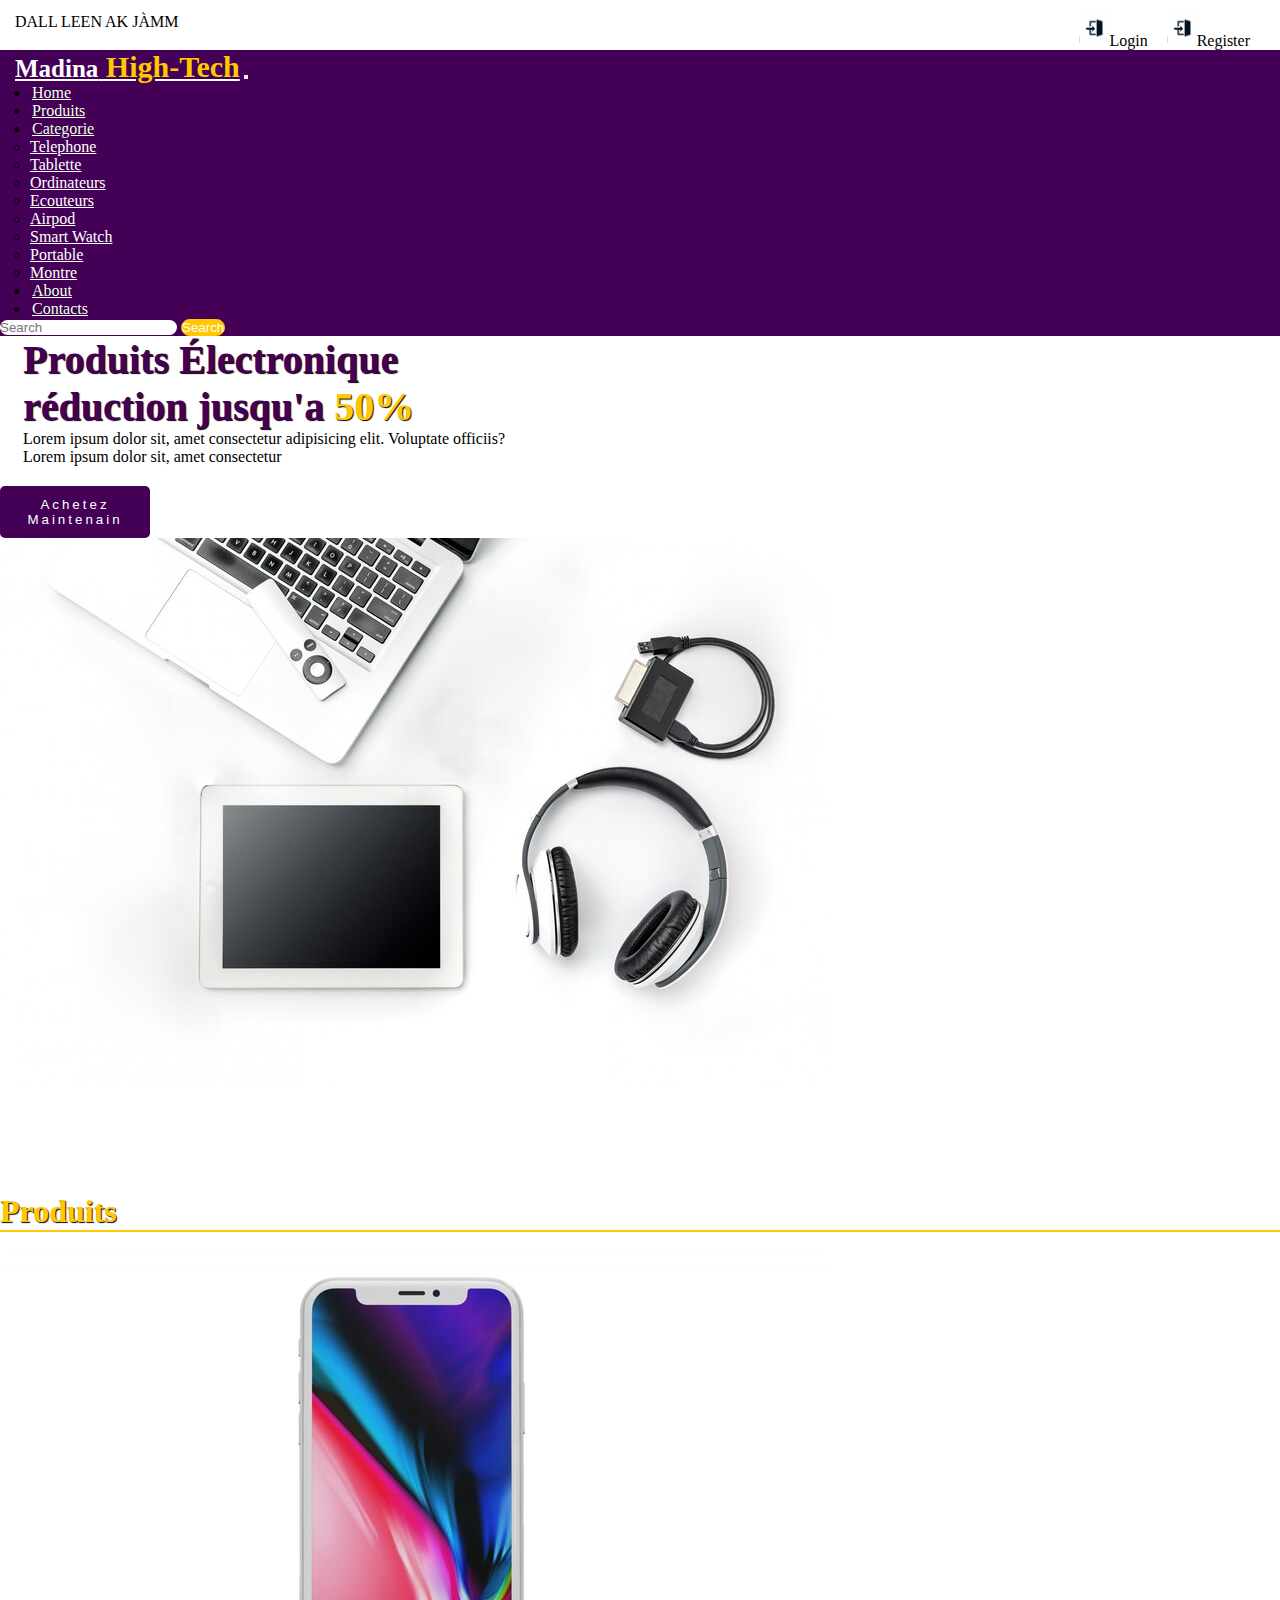
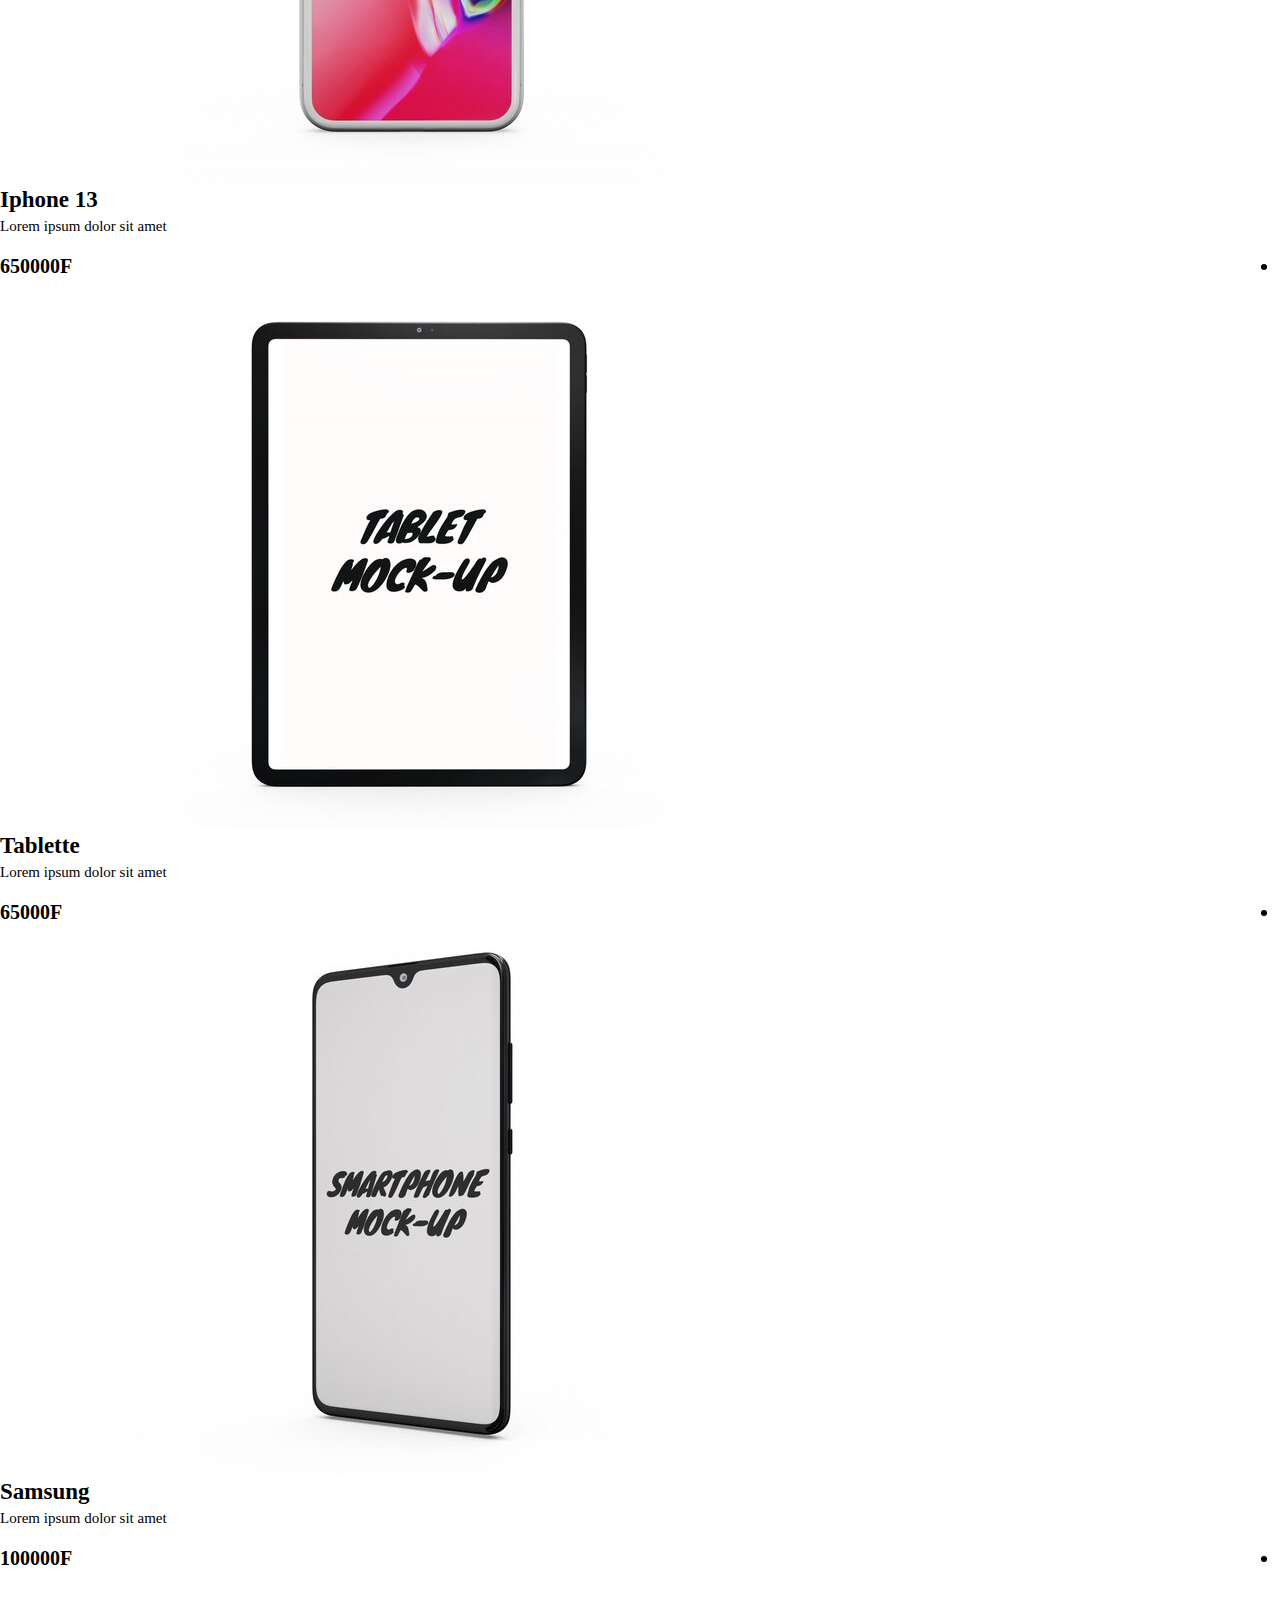
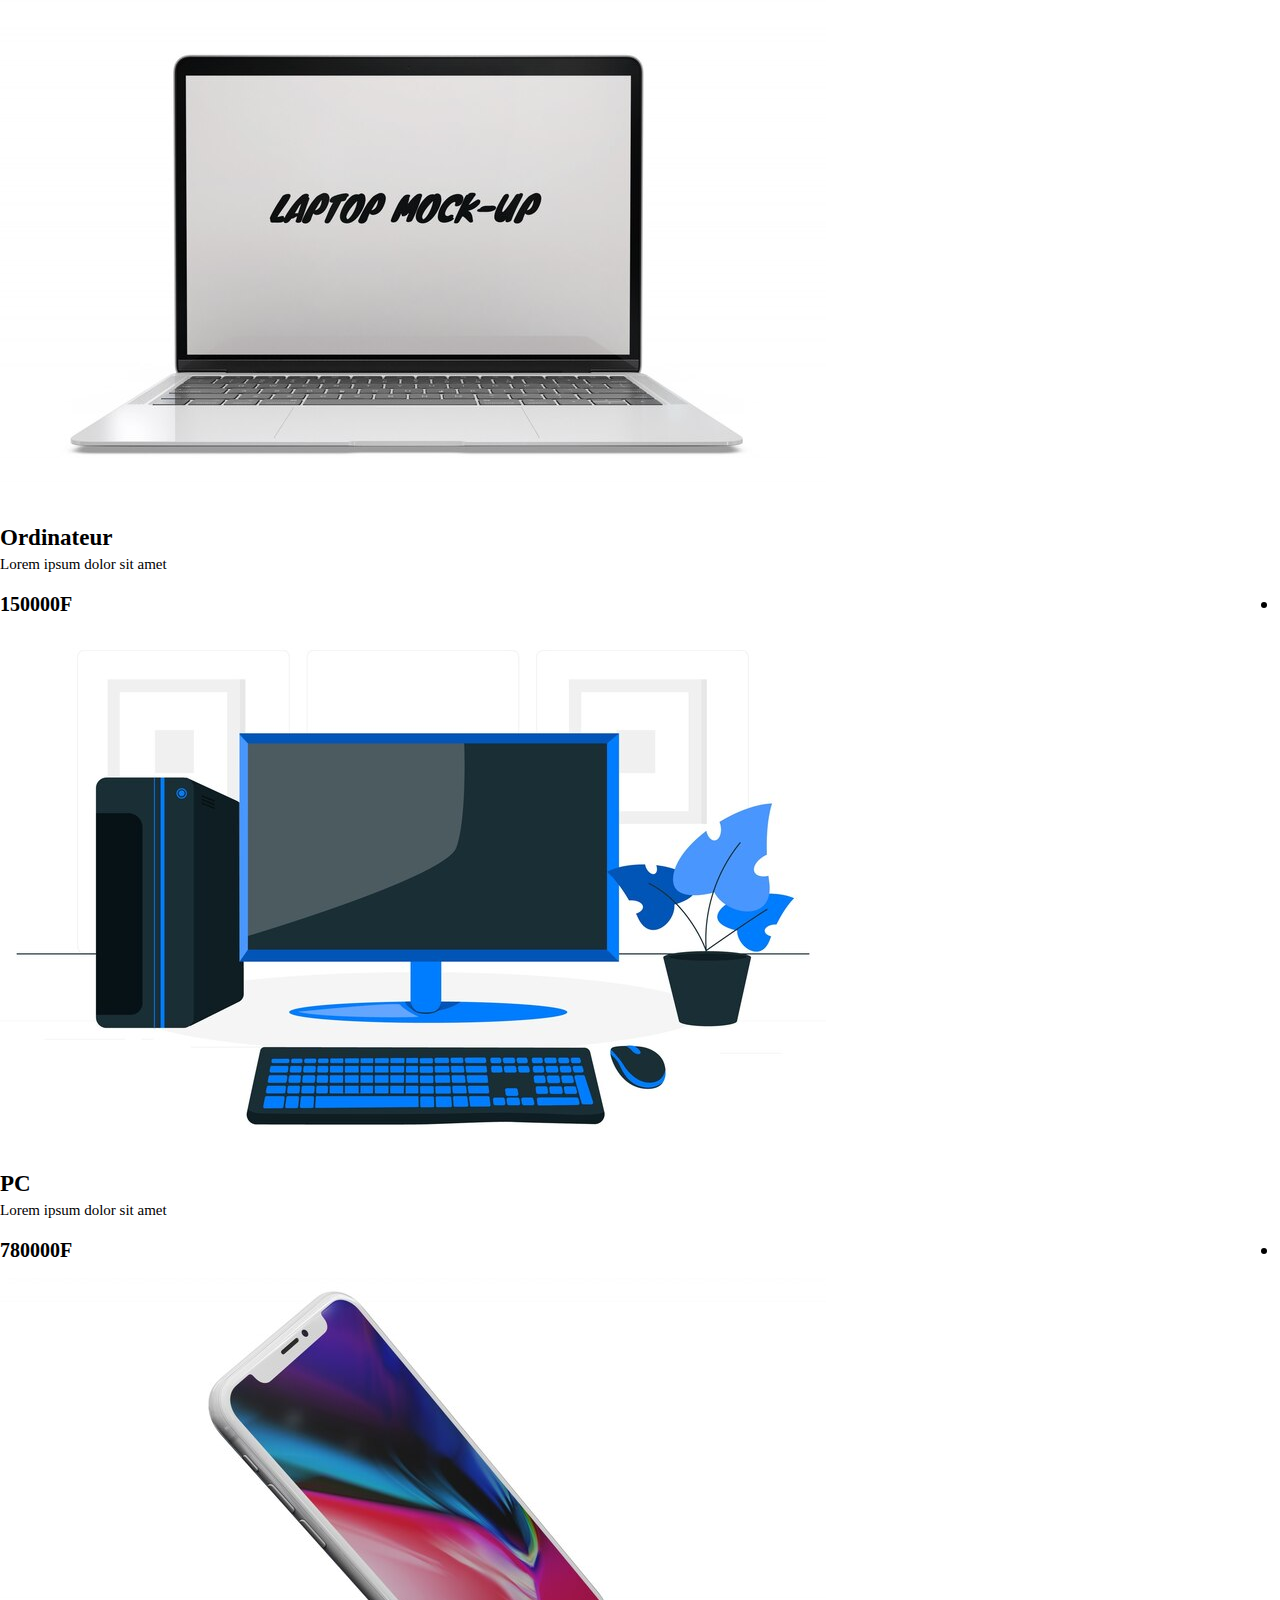
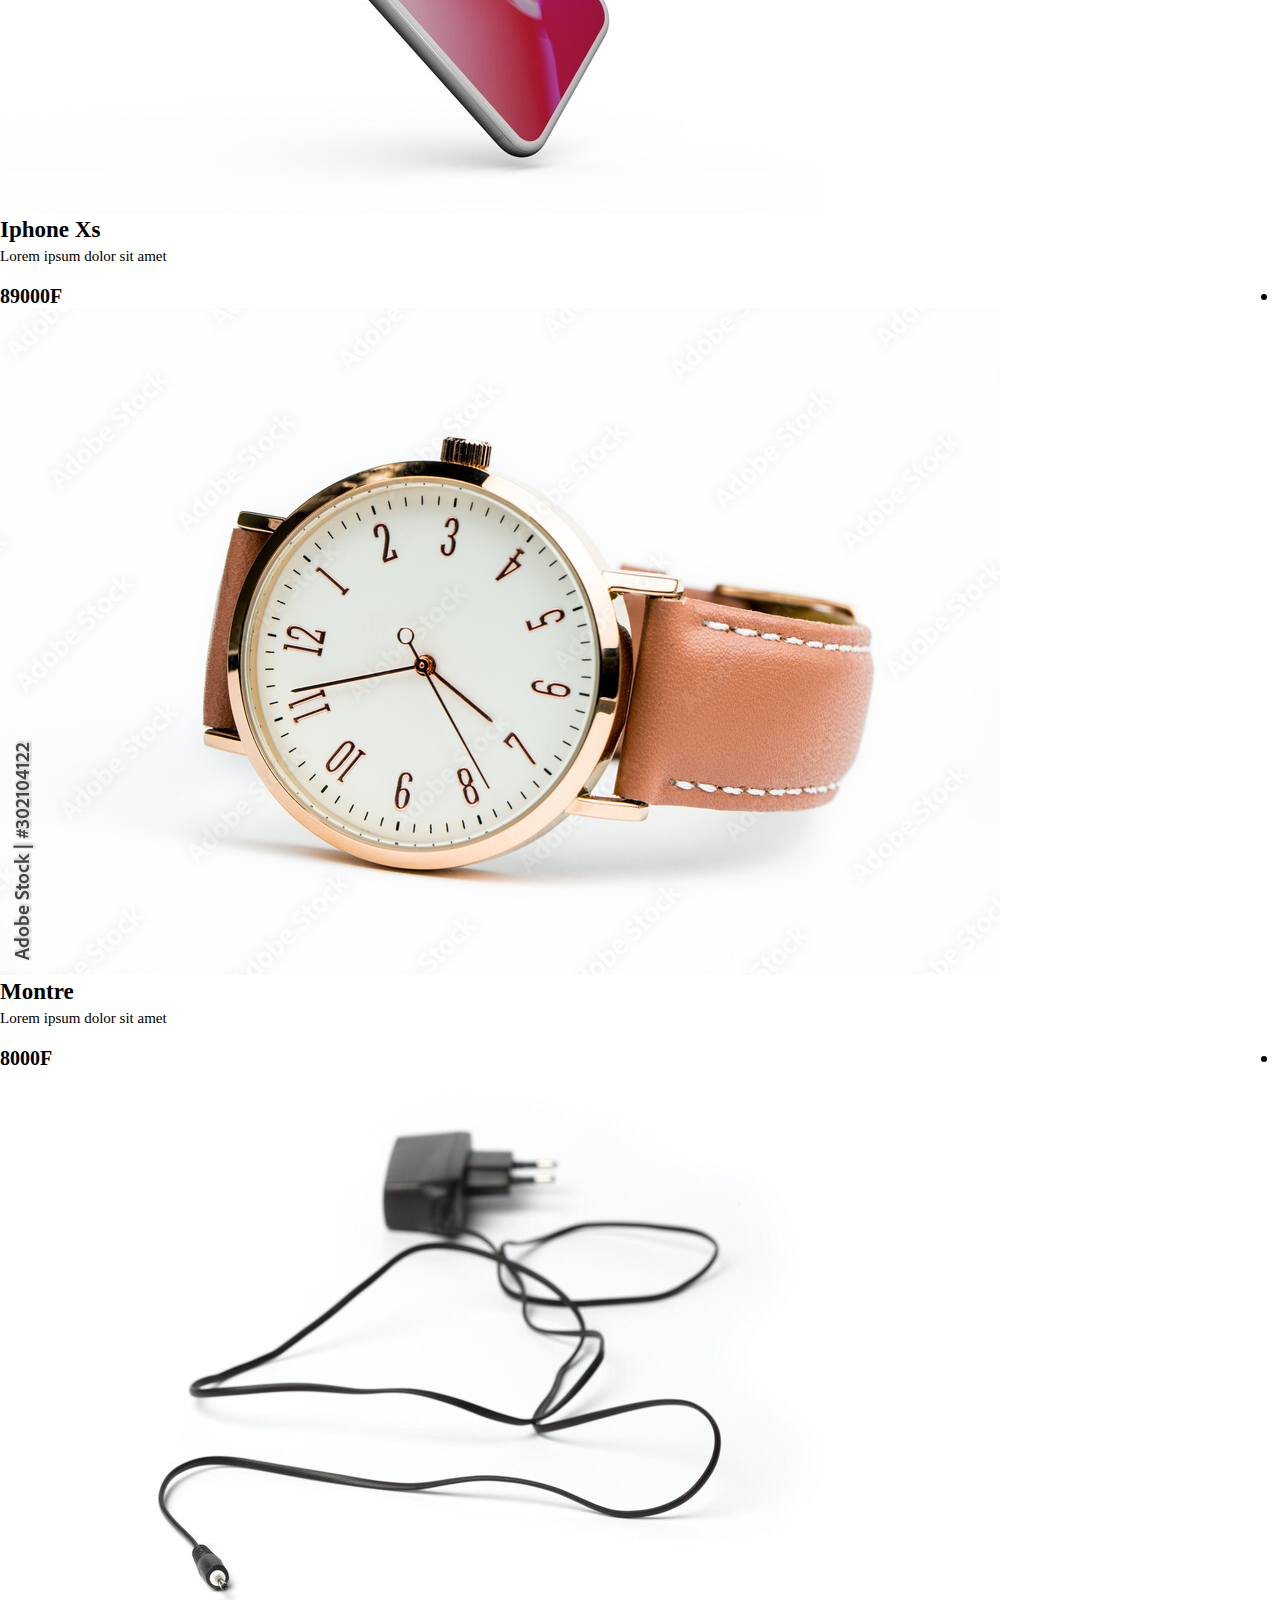
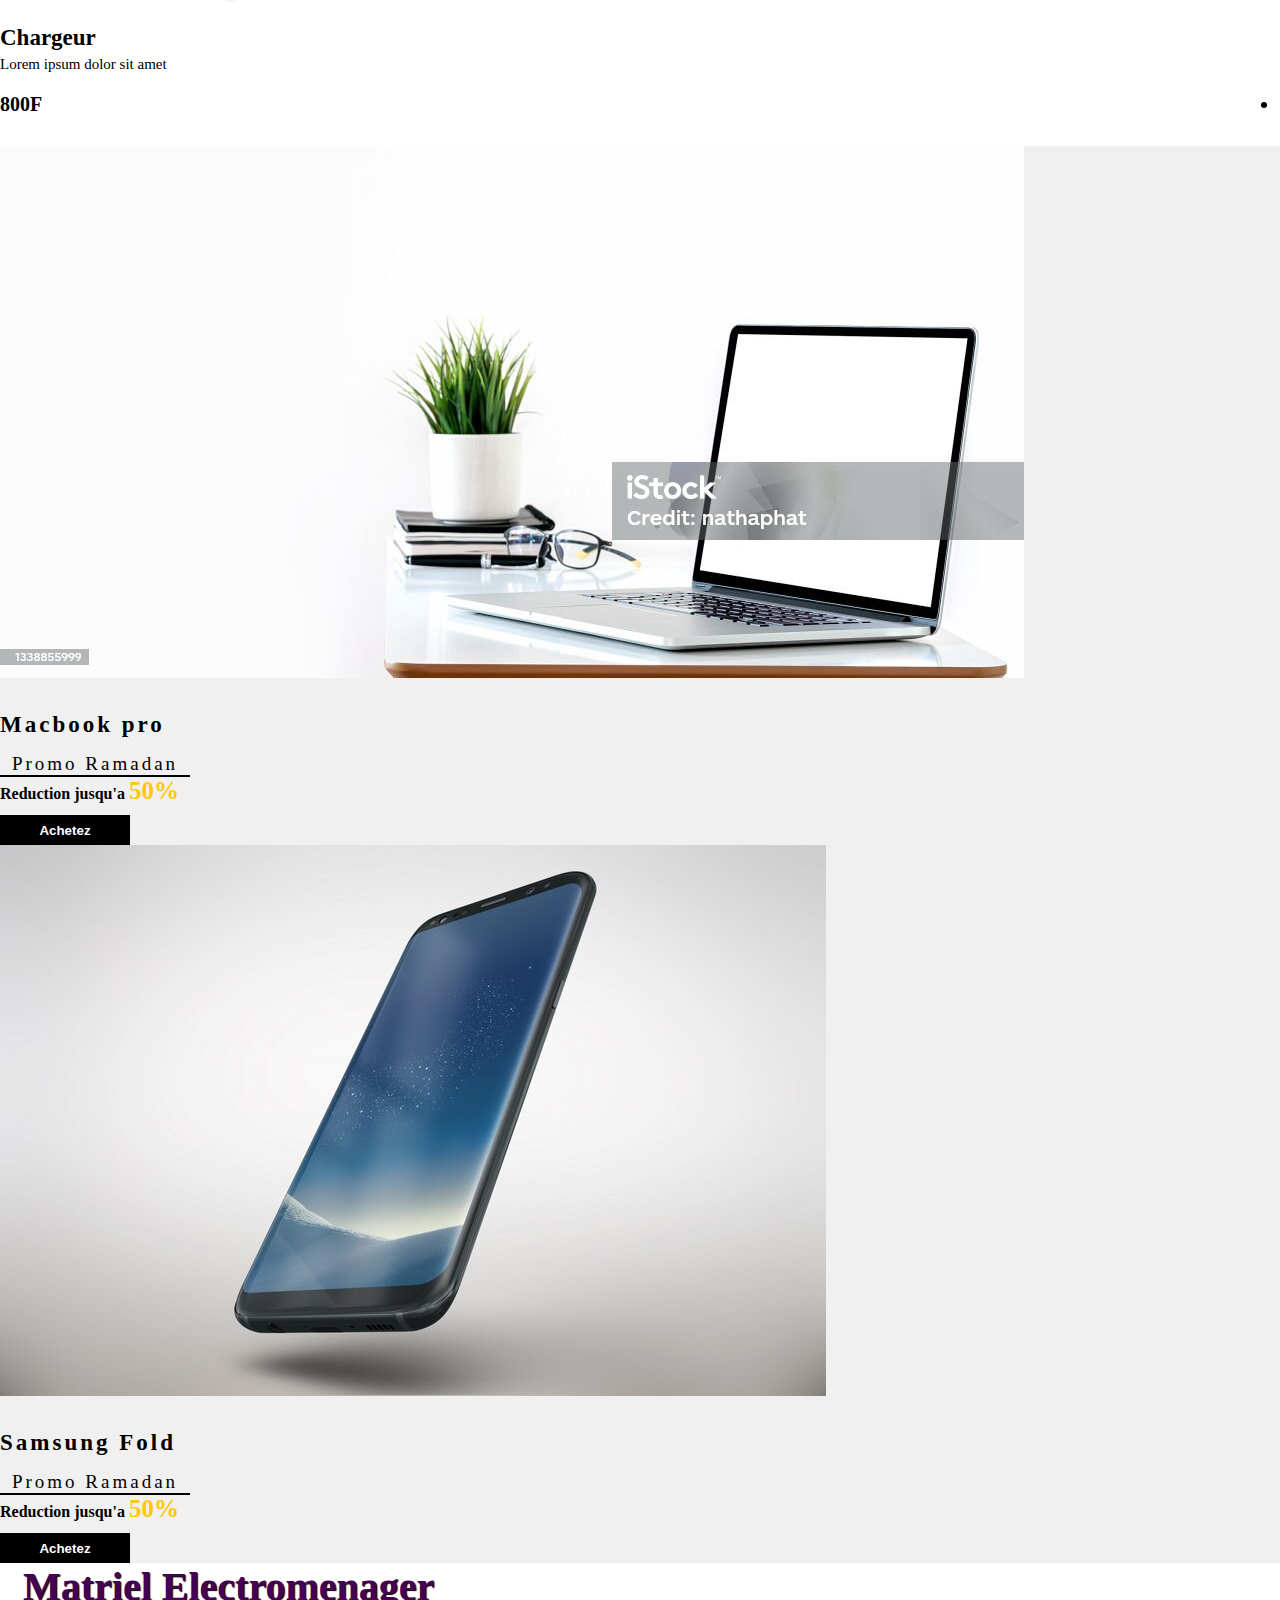
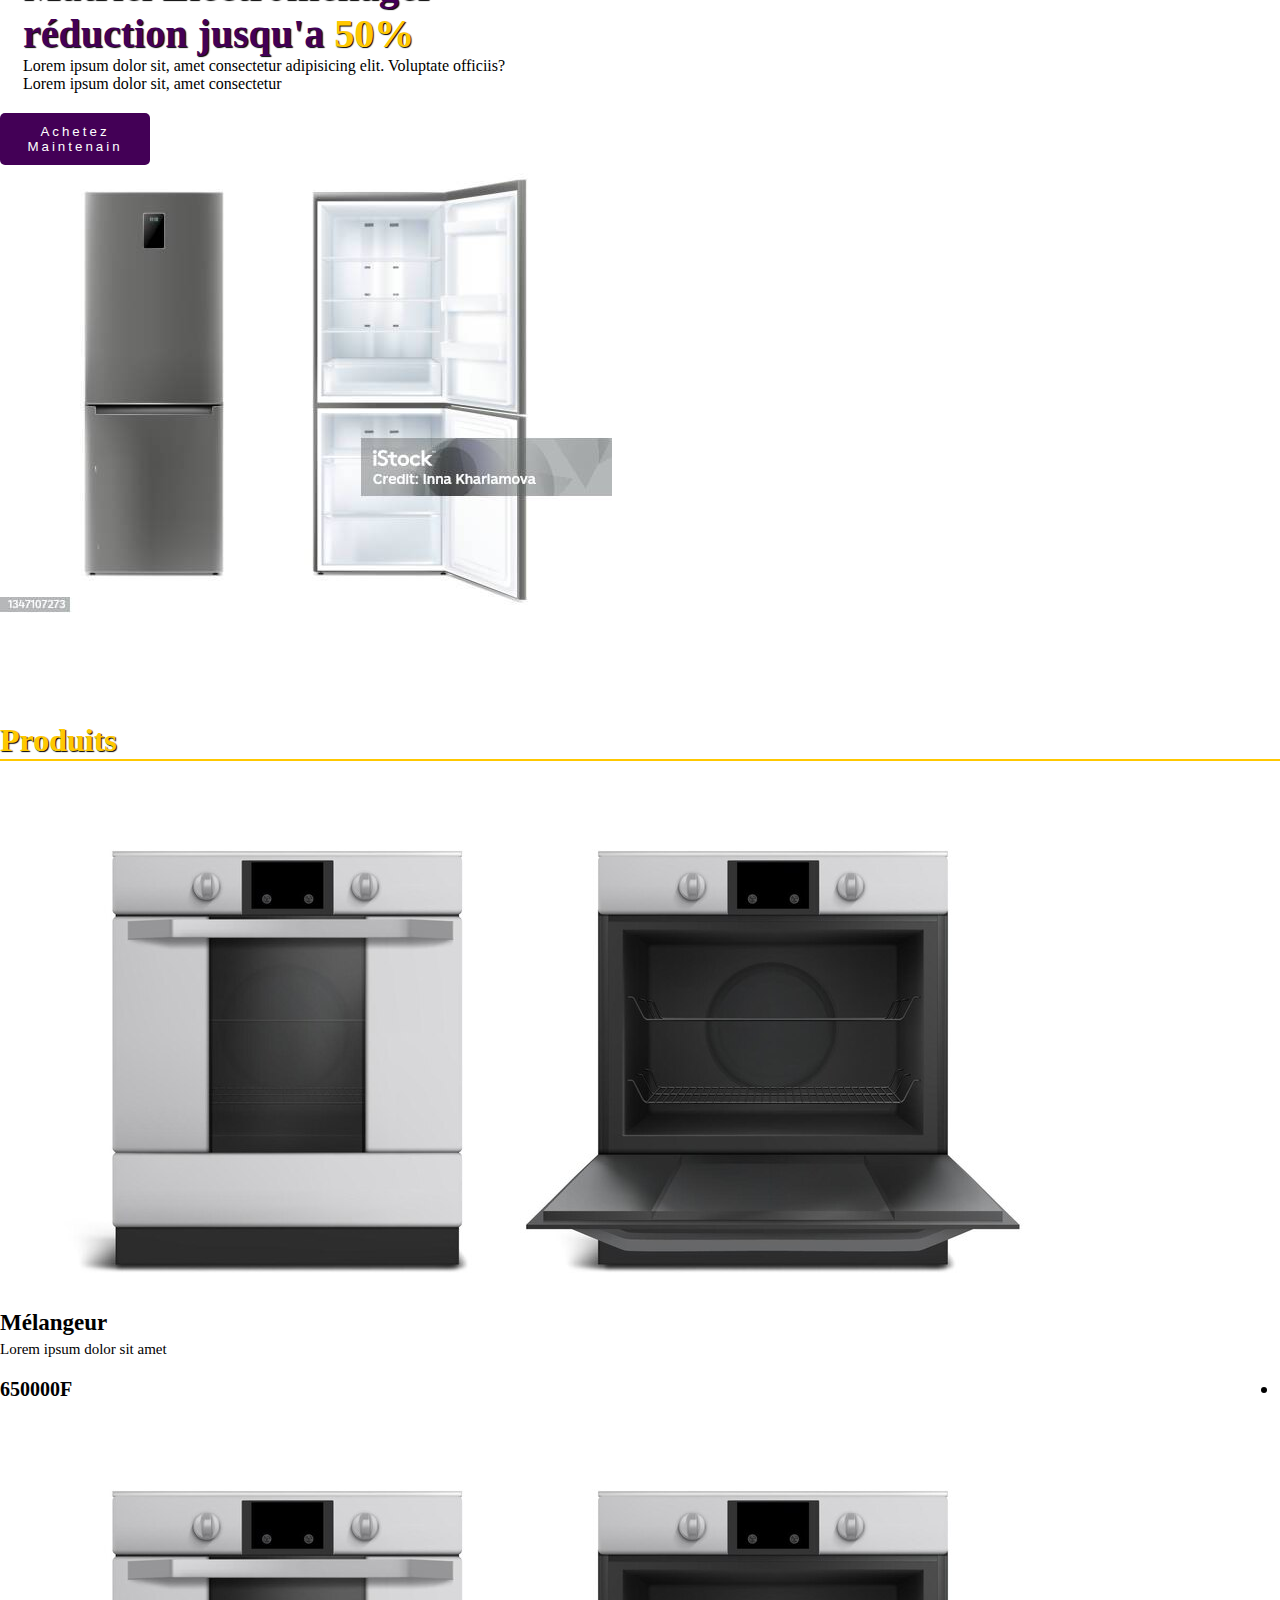
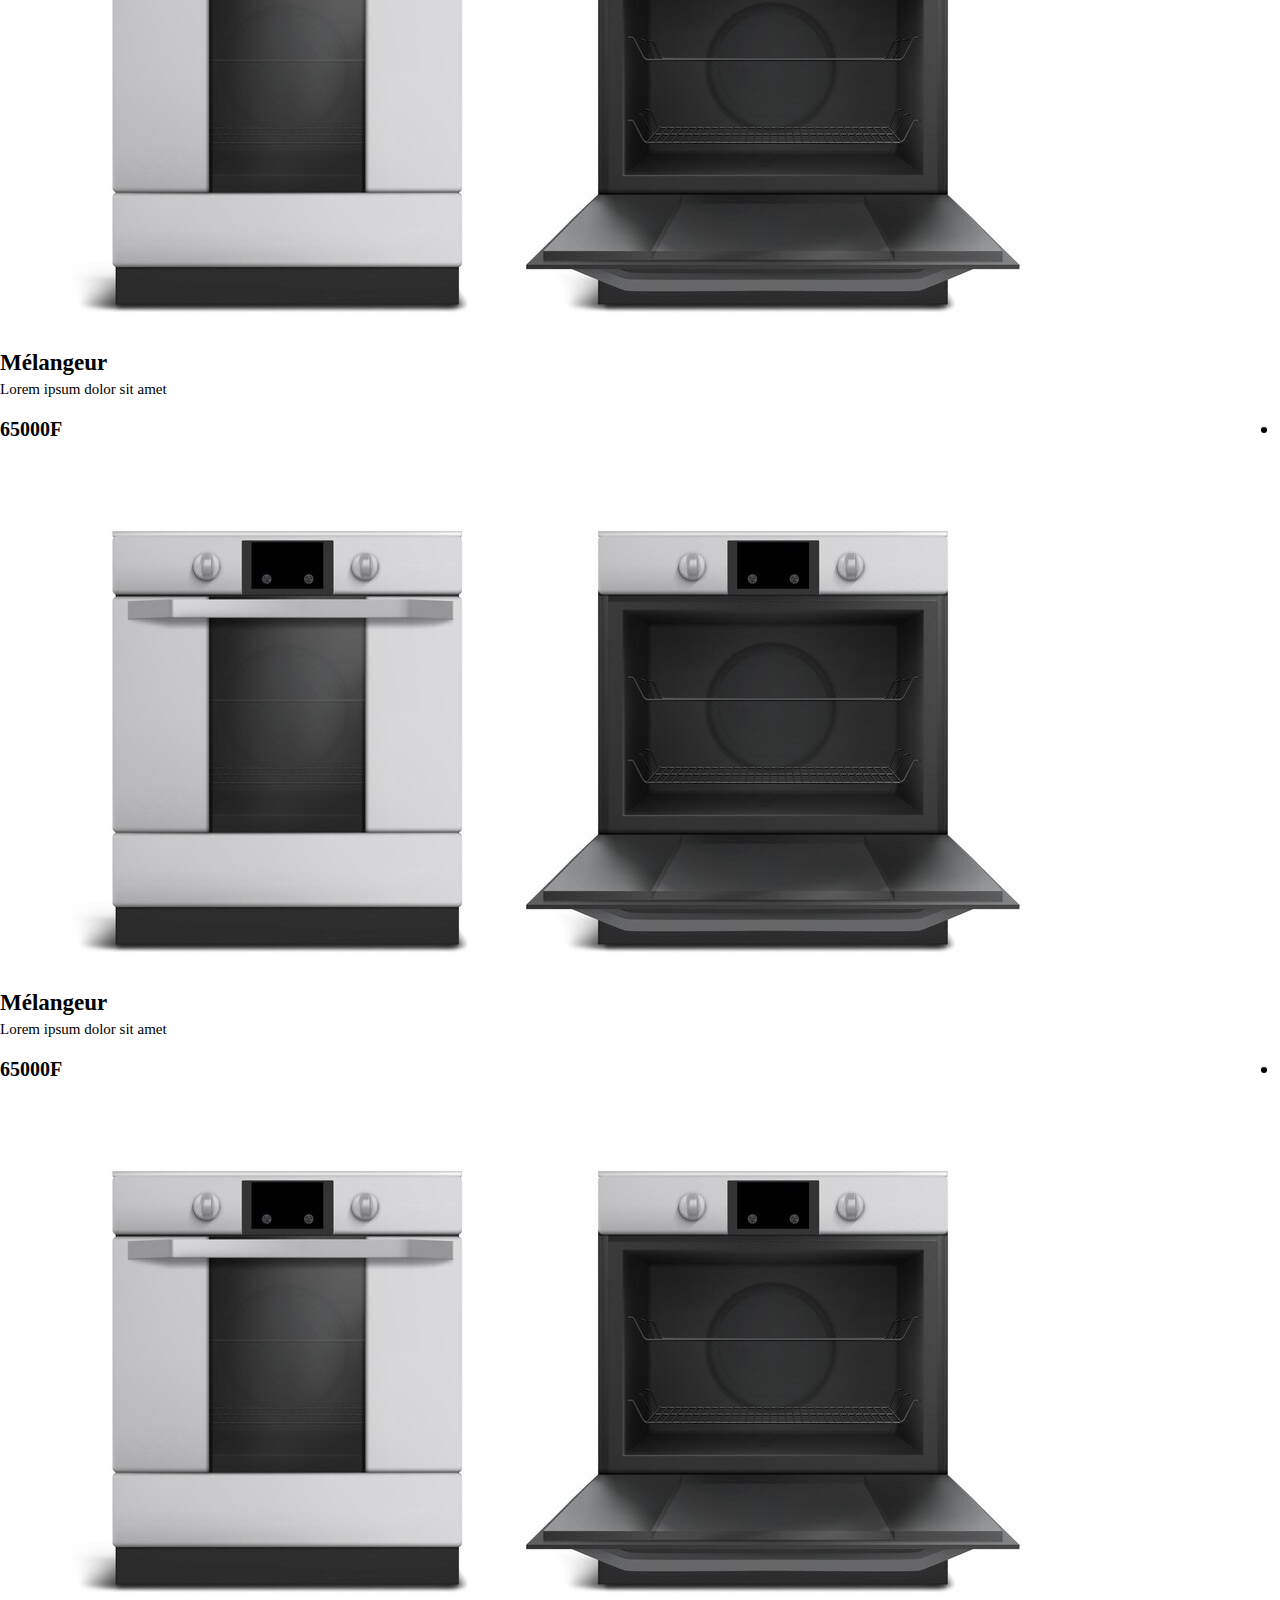
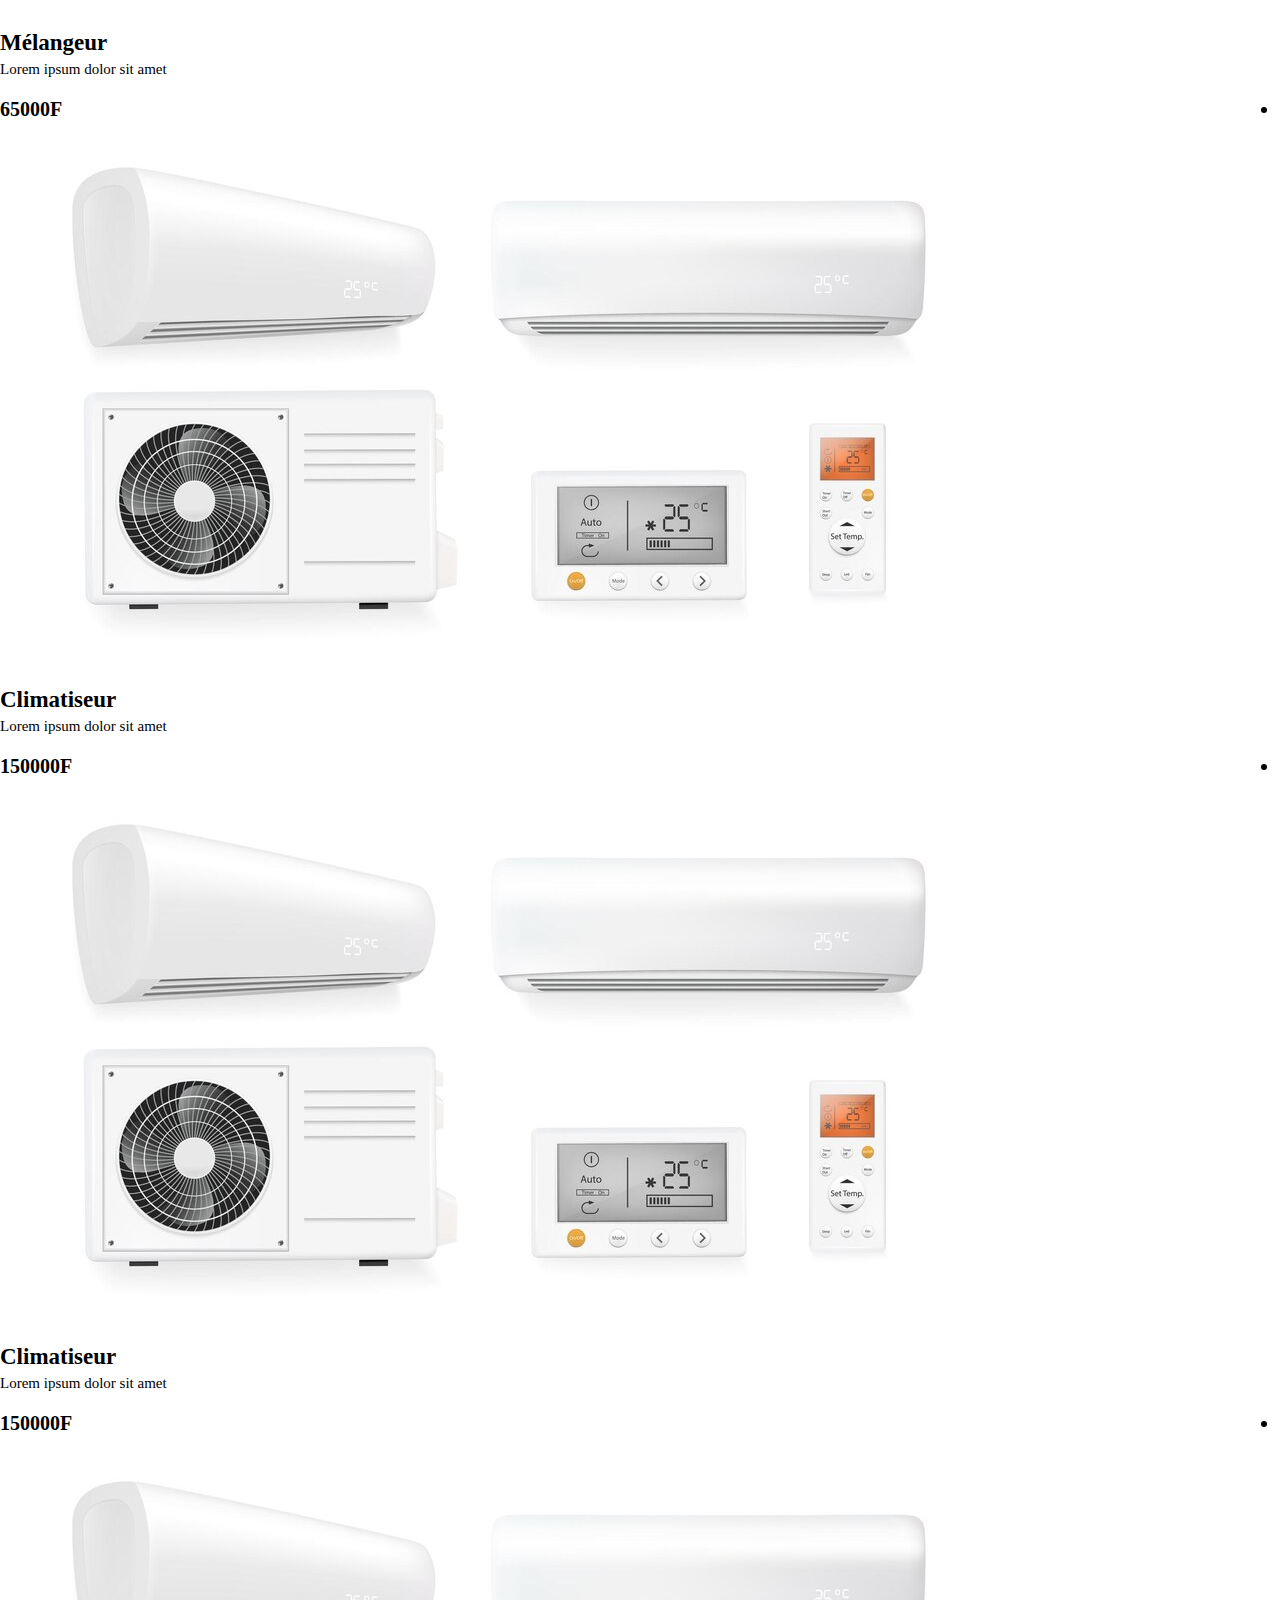
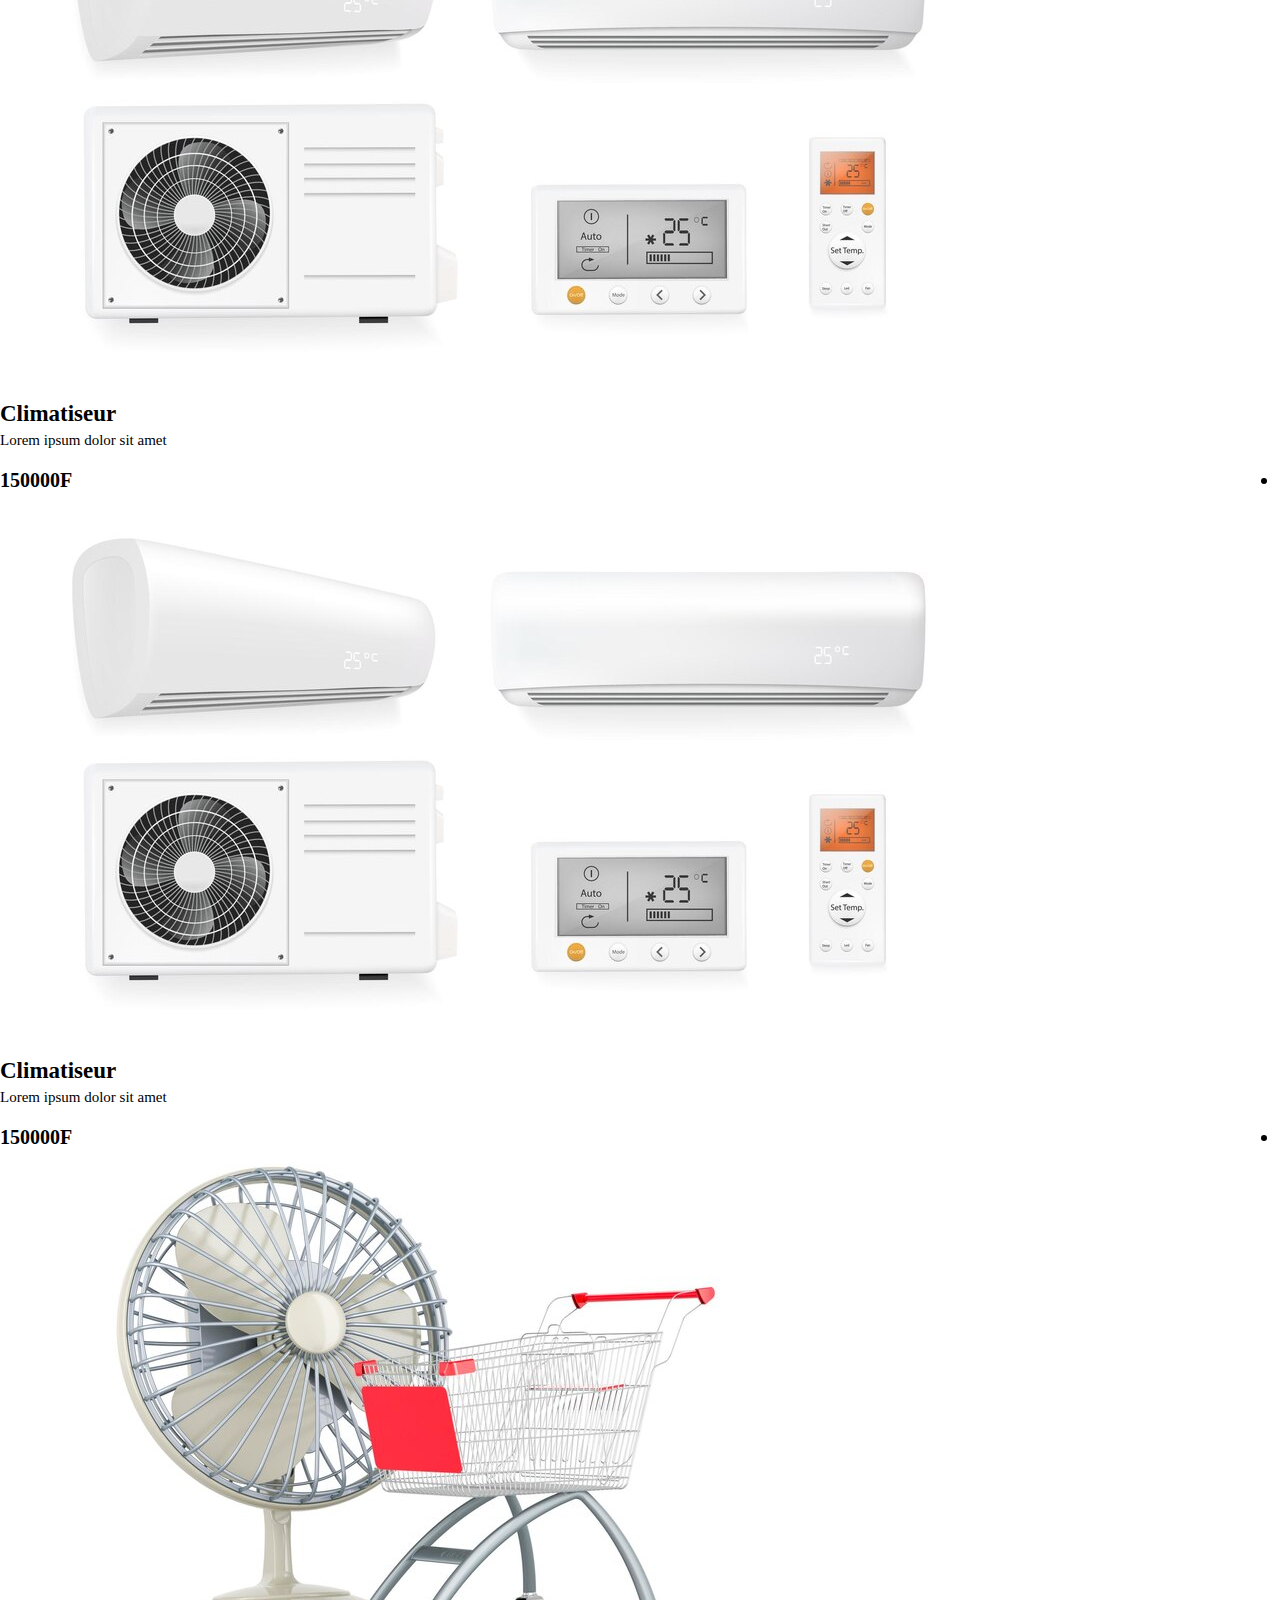
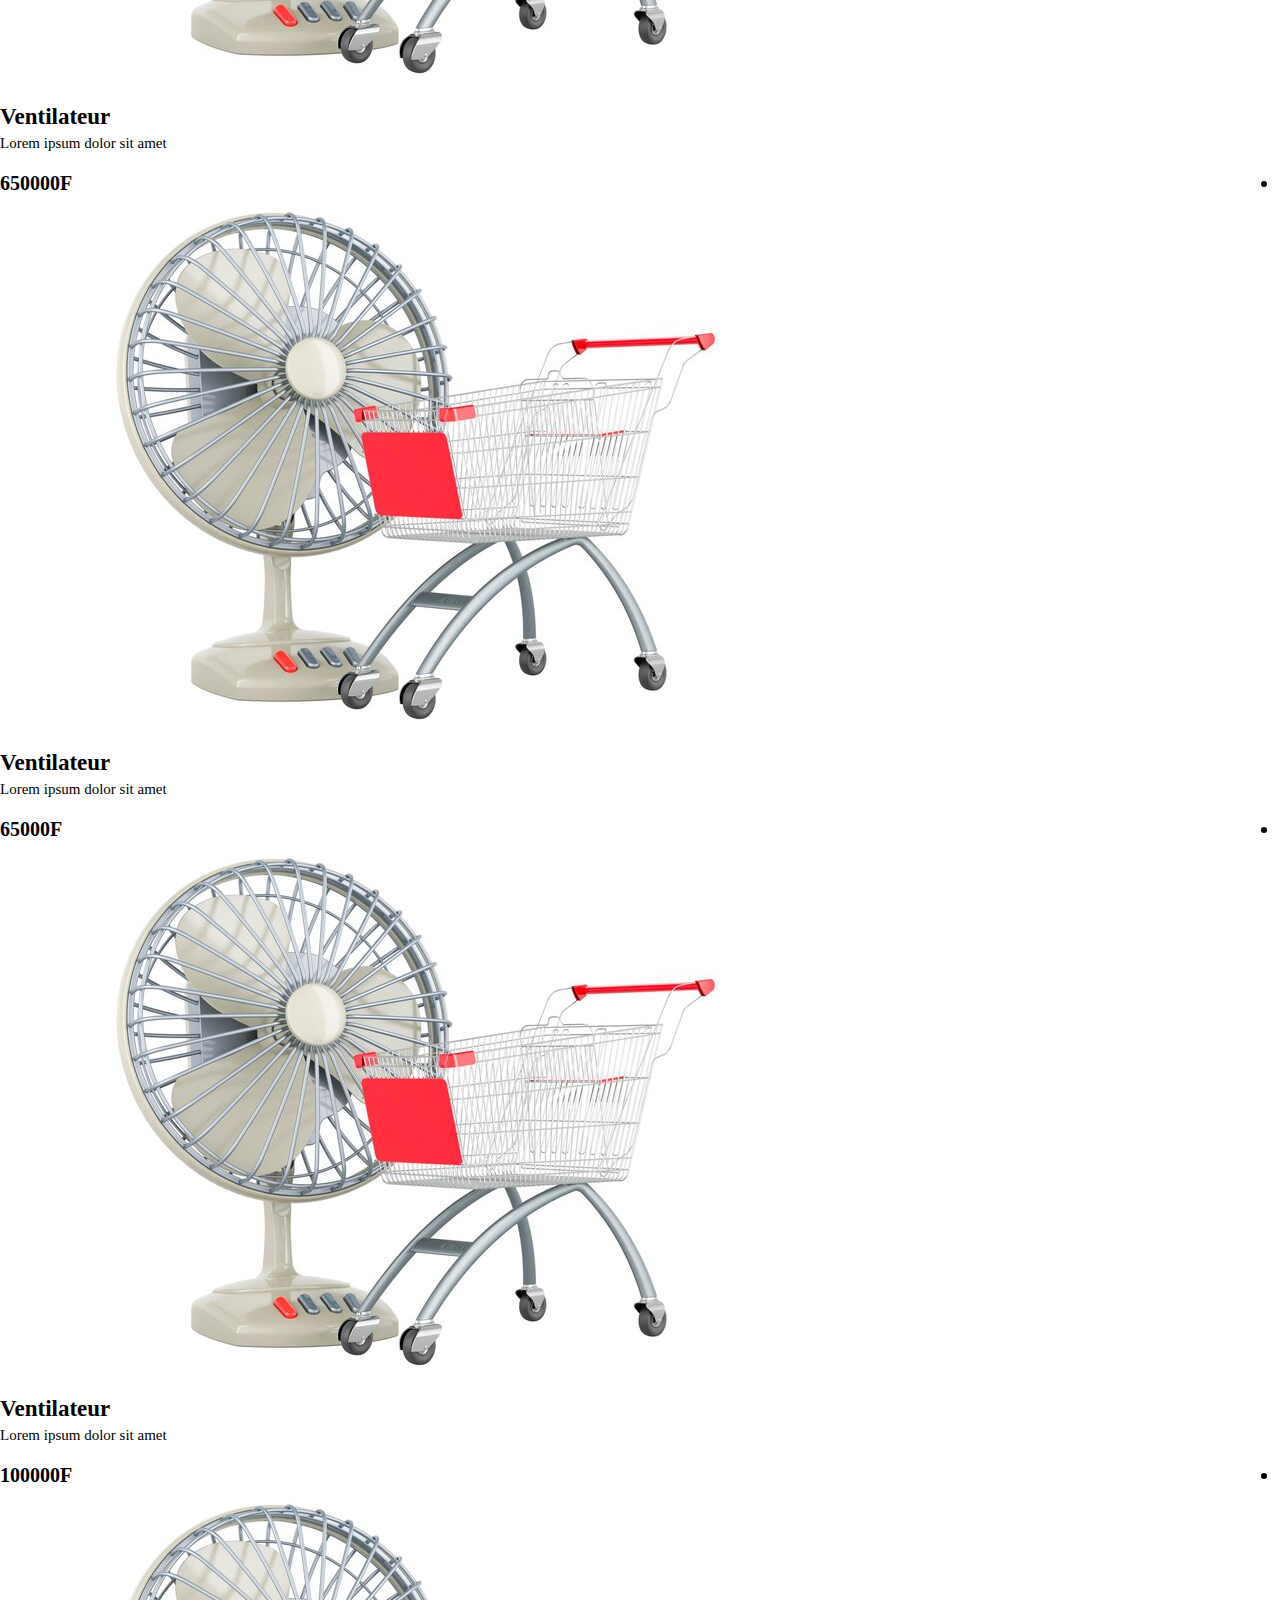
<file: index.html>
<!DOCTYPE html>
<html lang="fr">
<head>
    <meta charset="UTF-8">
    <meta name="viewport" content="width=device-width, initial-scale=1.0">
    <!-- bootstrap -->
    <link href="https://cdn.jsdelivr.net/npm/bootstrap@5.0.2/dist/css/bootstrap.min.css" rel="stylesheet" 
    integrity="sha384-EVSTQN3/azprG1Anm3QDgpJLIm9Nao0Yz1ztcQTwFspd3yD65VohhpuuCOmLASjC" crossorigin="anonymous">
    <!-- font awesome -->
    <link rel="stylesheet" href="https://cdnjs.cloudflare.com/ajax/libs/font-awesome/6.5.1/css/all.min.css" 
    integrity="sha512-DTOQO9RWCH3ppGqcWaEA1BIZOC6xxalwEsw9c2QQeAIftl+Vegovlnee1c9QX4TctnWMn13TZye+giMm8e2LwA==" crossorigin="anonymous" referrerpolicy="no-referrer" />
    <!-- font family -->
    
    <link rel="stylesheet" href="styles.css">
    <title>Mini Projets</title>
</head>
<body>
    
 
    <!-- navbar -->

    <div class="container-fluid sticky-top">

        <div class="top-bar bg-white">
            <p>DALL LEEN AK JÀMM</p>
            <div class="icons-login">
                <a href="login.html"><img src="./images/login.jpg" alt="" width="30px">Login</a>
                <a href="register.html"><img src="./images/login.jpg" alt="" width="30px">Register</a>
            </div>
        </div>


        <nav class="navbar navbar-expand-lg" id="navbar">
            <div class="container-fluid">
              <a class="navbar-brand" href="index.html" id="logo">Madina<span id="span1"> High-Tech</span></a>
              <button class="navbar-toggler" type="button" data-bs-toggle="collapse" data-bs-target="#navbarSupportedContent" aria-controls="navbarSupportedContent" aria-expanded="false" aria-label="Toggle navigation">
                <span class="navbar-tog text-warning"><i class="fa-solid fa-bars"></i></span>
              </button>
              <div class="collapse navbar-collapse" id="navbarSupportedContent">
                <ul class="navbar-nav me-auto mb-2 mb-lg-0">
                  <li class="nav-item">
                    <a class="nav-link active" aria-current="page" href="index.html">Home</a>
                  </li>
                  <li class="nav-item">
                    <a class="nav-link" href="#produits-cards">Produits</a>
                  </li>
                  <li class="nav-item dropdown">
                    <a class="nav-link dropdown-toggle" href="#" id="navbarDropdown" role="button" data-bs-toggle="dropdown" aria-expanded="false">
    
                      Categorie
                    </a>
                    <ul class="dropdown-menu" aria-labelledby="navbarDropdown" style="background-color: rgb(67 0 86);">
                      <li><a class="dropdown-item" href="#">Telephone</a></li>
                      <li><a class="dropdown-item" href="#">Tablette</a></li>
                      <li><a class="dropdown-item" href="#">Ordinateurs</a></li>
                      <li><a class="dropdown-item" href="#">Ecouteurs</a></li>
                      <li><a class="dropdown-item" href="#">Airpod</a></li>
                      <li><a class="dropdown-item" href="#">Smart Watch</a></li>
                      <li><a class="dropdown-item" href="#">Portable</a></li>
                      <li><a class="dropdown-item" href="#">Montre</a></li>
    
                    </ul>
                  </li>
                  <li class="nav-item">
                    <a class="nav-link" href="about.html">About</a>
                  </li>
                  <li class="nav-item">
                    <a class="nav-link" href="contacts.html">Contacts</a>
                  </li>
                </ul>
                <form class="d-flex" id="search">
                  <input class="form-control me-2" type="search" placeholder="Search" aria-label="Search">
                  <button class="btn btn-outline-success" type="submit">Search</button>
                </form>
              </div>
            </div>
          </nav>

    </div>

      <!-- home -->

      <section class="home my-5 bg-light">
        <div class="container-fluid">
            <div class="row">
                <div class="col-md-6 col-sm-12 containe">
                    <div>
                        <h1><span>Produits  Électronique </span>
                            <br>
                            réduction jusqu'a  <span id="span2"> 50%</span>
                        </h1>
                        <p>Lorem ipsum dolor sit, amet consectetur adipisicing elit. Voluptate officiis?
                        <br>Lorem ipsum dolor sit, amet consectetur</p>
                    </div>
                    <div class="btn">
                        <button>Achetez Maintenain</button>
                    </div>
                </div>
                <div class="col-md-6 col-sm-12">
                    <div class="img">
                        <img src="./images/accessoires-masculins-modernes.jpg" alt="" class="img-fluid">
                    </div>
                </div>
            </div>
        </div>
      </section>
      <!-- njeexital home -->

        <!-- Produits -->
        <section id="produits-cards">
        <div class="container-fluid" id="produits-cards">
            <h1 class="text-center">Produits</h1>
            <div class="row">
                <div class="col-md-3 col-sm-12 py-3 py-md-0">
                    <div class="card">
                        <img src="./images/maquette-smartphone-iphone.jpg" alt="" class="img-fluid">
                        <div class="card-body">
                            <h3 class="text-center">Iphone 13</h3>
                            <p class="text-center">Lorem ipsum dolor sit amet</p>
                            <div class="star text-center">
                                <i class="fa-solid fa-star checked"></i>
                                <i class="fa-solid fa-star checked"></i>
                                <i class="fa-solid fa-star checked"></i>
                                <i class="fa-solid fa-star checked"></i>
                                <i class="fa-solid fa-star checked"></i>

                            </div>
                            <h2>
                              650000F <span><li class="fa-solid fa-cart-shopping"></li></span>
                            </h2>
                        </div>
                    </div>
                </div>

                <div class="col-md-3 col-sm-12 py-3 py-md-0">
                    <div class="card">
                        <img src="./images/maquette-tablette-isolee.jpg" alt="" class="img-fluid">
                        <div class="card-body">
                            <h3 class="text-center">Tablette</h3>
                            <p class="text-center">Lorem ipsum dolor sit amet</p>
                            <div class="star text-center">
                                <i class="fa-solid fa-star checked"></i>
                                <i class="fa-solid fa-star checked"></i>
                                <i class="fa-solid fa-star checked"></i>
                                <i class="fa-solid fa-star checked"></i>
                                <i class="fa-solid fa-star checked"></i>

                            </div>
                            <h2>
                                65000F <span><li class="fa-solid fa-cart-shopping"></li></span>
                            </h2>
                        </div>
                    </div>
                </div>


                <div class="col-md-3 col-sm-12 py-3 py-md-0">
                    <div class="card">
                        <img src="./images/samsung.jpg" alt="" class="img-fluid">
                        <div class="card-body">
                            <h3 class="text-center">Samsung</h3>
                            <p class="text-center">Lorem ipsum dolor sit amet</p>
                            <div class="star text-center">
                                <i class="fa-solid fa-star checked"></i>
                                <i class="fa-solid fa-star checked"></i>
                                <i class="fa-solid fa-star checked"></i>
                                <i class="fa-solid fa-star checked"></i>
                                <i class="fa-solid fa-star checked"></i>

                            </div>
                            <h2>
                                100000F <span><li class="fa-solid fa-cart-shopping"></li></span>
                            </h2>
                        </div>
                    </div>
                </div>


                <div class="col-md-3 col-sm-12 py-3 py-md-0">
                    <div class="card">
                        <img src="./images/maquette-pour-ordinateur.jpg" alt="" class="img-fluid">
                        <div class="card-body">
                            <h3 class="text-center">Ordinateur</h3>
                            <p class="text-center">Lorem ipsum dolor sit amet</p>
                            <div class="star text-center">
                                <i class="fa-solid fa-star checked"></i>
                                <i class="fa-solid fa-star checked"></i>
                                <i class="fa-solid fa-star checked"></i>
                                <i class="fa-solid fa-star checked"></i>
                                <i class="fa-solid fa-star checked"></i>

                            </div>
                            <h2>
                                150000F <span><li class="fa-solid fa-cart-shopping"></li></span>
                            </h2>
                        </div>
                    </div>
                </div>
            </div>



            <div class="row mt-3">
                <div class="col-md-3 col-sm-12 py-3 py-md-0">
                    <div class="card">
                        <img src="./images/ordinateur.jpg" alt="" class="img-fluid">
                        <div class="card-body">
                            <h3 class="text-center">PC</h3>
                            <p class="text-center">Lorem ipsum dolor sit amet</p>
                            <div class="star text-center">
                                <i class="fa-solid fa-star checked"></i>
                                <i class="fa-solid fa-star checked"></i>
                                <i class="fa-solid fa-star checked"></i>
                                <i class="fa-solid fa-star checked"></i>
                                <i class="fa-solid fa-star checked"></i>

                            </div>
                            <h2>
                              780000F <span><li class="fa-solid fa-cart-shopping"></li></span>
                            </h2>
                        </div>
                    </div>
                </div>

                <div class="col-md-3 col-sm-12 py-3 py-md-0">
                    <div class="card">
                        <img src="./images/iphone.jpg" alt="" class="img-fluid">
                        <div class="card-body">
                            <h3 class="text-center"> Iphone Xs</h3>
                            <p class="text-center">Lorem ipsum dolor sit amet</p>
                            <div class="star text-center">
                                <i class="fa-solid fa-star checked"></i>
                                <i class="fa-solid fa-star checked"></i>
                                <i class="fa-solid fa-star checked"></i>
                                <i class="fa-solid fa-star checked"></i>
                                <i class="fa-solid fa-star checked"></i>

                            </div>
                            <h2>
                                89000F <span><li class="fa-solid fa-cart-shopping"></li></span>
                            </h2>
                        </div>
                    </div>
                </div>


                <div class="col-md-3 col-sm-12 py-3 py-md-0">
                    <div class="card">
                        <img src="./images/1000_F_.jpg" alt="" class="img-fluid">
                        <div class="card-body">
                            <h3 class="text-center">Montre</h3>
                            <p class="text-center">Lorem ipsum dolor sit amet</p>
                            <div class="star text-center">
                                <i class="fa-solid fa-star checked"></i>
                                <i class="fa-solid fa-star checked"></i>
                                <i class="fa-solid fa-star checked"></i>
                                <i class="fa-solid fa-star checked"></i>
                                <i class="fa-solid fa-star checked"></i>

                            </div>
                            <h2>
                                8000F <span><li class="fa-solid fa-cart-shopping"></li></span>
                            </h2>
                        </div>
                    </div>
                </div>


                <div class="col-md-3 col-sm-12 py-3 py-md-0">
                    <div class="card">
                        <img src="./images/adaptateur-alimentation-electrique-is.jpg" alt="" class="img-fluid">
                        <div class="card-body">
                            <h3 class="text-center">Chargeur</h3>
                            <p class="text-center">Lorem ipsum dolor sit amet</p>
                            <div class="star text-center">
                                <i class="fa-solid fa-star checked"></i>
                                <i class="fa-solid fa-star checked"></i>
                                <i class="fa-solid fa-star checked"></i>
                                <i class="fa-solid fa-star checked"></i>
                                <i class="fa-solid fa-star checked"></i>

                            </div>
                            <h2>
                                800F <span><li class="fa-solid fa-cart-shopping"></li></span>
                            </h2>
                        </div>
                    </div>
                </div>
            </div>
        </div>
    </section>
        <!-- fin card -->




        <!-- beneeen card -->

        <div class="container-fluid position-relative" id="cards2">
            <div class="row ">
                <div class="col-md-6 col-sm-12 py-3 py-md-0">
                    <div class="card">
                        <img src="./images/istockphoto-4.jpg" alt="" class="img-fluid">
                            <div class="card-image  position-absolute top-0 start-0 p-3">
                            <h3>Macbook pro</h3>
                            <h5>Promo Ramadan</h5>
                            <p>Reduction jusqu'a <span>50%</span></p>
                            <button id="achetez2">Achetez</button>
                        </div>
                    </div>
                </div>
                

                <div class="col-md-6 col-sm-12 py-3 py-md-0">
                    <div class="card">
                        <img src="./images/samsung----.jpg" alt="" class="img-fluid">
                            <div class="card-image position-absolute top-0 start-0 p-3">
                            <h3>Samsung Fold</h3>
                            <h5>Promo Ramadan</h5>
                            <p>Reduction jusqu'a <span>50%</span></p>
                            <button id="achetez">Achetez</button>
                        </div>
                    </div>
                </div>
            </div>
        </div>

        <!-- 2em promo -->

        <section>
            <div class="container-fluid home my-5">
                <div class="row">
                    <div class="col-md-6 col-sm-12 containe">
                        <div>
                            <h1><span>Matriel Electromenager</span>
                                <br>
                                réduction jusqu'a  <span id="span2"> 50%</span>
                            </h1>
                            <p>Lorem ipsum dolor sit, amet consectetur adipisicing elit. Voluptate officiis?
                            <br>Lorem ipsum dolor sit, amet consectetur</p>
                        </div>
                        <div class="btn">
                            <button>Achetez Maintenain</button>
                        </div>
                    </div>
                    <div class="col-md-6 col-sm-12">
                        <div class="img">
                            <img src="./images/fridge.jpg" alt="" class="img-fluid">
                        </div>
                    </div>
                </div>
        </section>

        <!--  -->

        <!-- produits section 2 -->

        <div class="container-fluid" id="produits-cards">
            <h1 class="text-center">Produits</h1>
            <div class="row">
                <div class="col-md-3 col-sm-12 py-3 py-md-0">
                    <div class="card">
                        <img src="./images/four-electromenagers-cuisine.jpg" alt="" class="img-fluid  card-22">
                        <div class="card-body">
                            <h3 class="text-center">Mélangeur</h3>
                            <p class="text-center">Lorem ipsum dolor sit amet</p>
                            <div class="star text-center">
                                <i class="fa-solid fa-star checked"></i>
                                <i class="fa-solid fa-star checked"></i>
                                <i class="fa-solid fa-star checked"></i>
                                <i class="fa-solid fa-star checked"></i>
                                <i class="fa-solid fa-star checked"></i>

                            </div>
                            <h2>
                              650000F <span><li class="fa-solid fa-cart-shopping"></li></span>
                            </h2>
                        </div>
                    </div>
                </div>

                <div class="col-md-3 col-sm-12 py-3 py-md-0">
                    <div class="card">
                        <img src="./images/four-electromenagers-cuisine.jpg" alt="" class="img-fluid  card-22">
                        <div class="card-body">
                            <h3 class="text-center">Mélangeur</h3>
                            <p class="text-center">Lorem ipsum dolor sit amet</p>
                            <div class="star text-center">
                                <i class="fa-solid fa-star checked"></i>
                                <i class="fa-solid fa-star checked"></i>
                                <i class="fa-solid fa-star checked"></i>
                                <i class="fa-solid fa-star checked"></i>
                                <i class="fa-solid fa-star checked"></i>

                            </div>
                            <h2>
                                65000F <span><li class="fa-solid fa-cart-shopping"></li></span>
                            </h2>
                        </div>
                    </div>
                </div>


                <div class="col-md-3 col-sm-12 py-3 py-md-0">
                    <div class="card">
                        <img src="./images/four-electromenagers-cuisine.jpg" alt="" class="img-fluid  card-22">
                        <div class="card-body">
                            <h3 class="text-center">Mélangeur</h3>
                            <p class="text-center">Lorem ipsum dolor sit amet</p>
                            <div class="star text-center">
                                <i class="fa-solid fa-star checked"></i>
                                <i class="fa-solid fa-star checked"></i>
                                <i class="fa-solid fa-star checked"></i>
                                <i class="fa-solid fa-star checked"></i>
                                <i class="fa-solid fa-star checked"></i>

                            </div>
                            <h2>
                                65000F <span><li class="fa-solid fa-cart-shopping"></li></span>
                            </h2>
                        </div>
                    </div>
                </div>


                <div class="col-md-3 col-sm-12 py-3 py-md-0">
                    <div class="card">
                        <img src="./images/four-electromenagers-cuisine.jpg" alt="" class="img-fluid card-22">
                        <div class="card-body">
                            <h3 class="text-center">Mélangeur</h3>
                            <p class="text-center">Lorem ipsum dolor sit amet</p>
                            <div class="star text-center">
                                <i class="fa-solid fa-star checked"></i>
                                <i class="fa-solid fa-star checked"></i>
                                <i class="fa-solid fa-star checked"></i>
                                <i class="fa-solid fa-star checked"></i>
                                <i class="fa-solid fa-star checked"></i>

                            </div>
                            <h2>
                                65000F <span><li class="fa-solid fa-cart-shopping"></li></span>
                            </h2>
                        </div>
                    </div>
                </div>
            </div>

            <div class="row my-3">
                <div class="col-md-3 col-sm-12 py-3 py-md-0">
                    <div class="card">
                        <img src="./images/systeme-controle-divise-du-climatiseur.jpg" alt="" class="img-fluid  card-22">
                        <div class="card-body">
                            <h3 class="text-center">Climatiseur</h3>
                            <p class="text-center">Lorem ipsum dolor sit amet</p>
                            <div class="star text-center">
                                <i class="fa-solid fa-star checked"></i>
                                <i class="fa-solid fa-star checked"></i>
                                <i class="fa-solid fa-star checked"></i>
                                <i class="fa-solid fa-star checked"></i>
                                <i class="fa-solid fa-star checked"></i>

                            </div>
                            <h2>
                                150000F <span><li class="fa-solid fa-cart-shopping"></li></span>
                            </h2>
                        </div>
                    </div>
                </div>

                <div class="col-md-3 col-sm-12 py-3 py-md-0">
                    <div class="card">
                        <img src="./images/systeme-controle-divise-du-climatiseur.jpg" alt="" class="img-fluid  card-22">
                        <div class="card-body">
                            <h3 class="text-center">Climatiseur</h3>
                            <p class="text-center">Lorem ipsum dolor sit amet</p>
                            <div class="star text-center">
                                <i class="fa-solid fa-star checked"></i>
                                <i class="fa-solid fa-star checked"></i>
                                <i class="fa-solid fa-star checked"></i>
                                <i class="fa-solid fa-star checked"></i>
                                <i class="fa-solid fa-star checked"></i>

                            </div>
                            <h2>
                                150000F <span><li class="fa-solid fa-cart-shopping"></li></span>
                            </h2>
                        </div>
                    </div>
                </div>


                <div class="col-md-3 col-sm-12 py-3 py-md-0">
                    <div class="card">
                        <img src="./images/systeme-controle-divise-du-climatiseur.jpg" alt="" class="img-fluid  card-22">
                        <div class="card-body">
                            <h3 class="text-center">Climatiseur</h3>
                            <p class="text-center">Lorem ipsum dolor sit amet</p>
                            <div class="star text-center">
                                <i class="fa-solid fa-star checked"></i>
                                <i class="fa-solid fa-star checked"></i>
                                <i class="fa-solid fa-star checked"></i>
                                <i class="fa-solid fa-star checked"></i>
                                <i class="fa-solid fa-star checked"></i>

                            </div>
                            <h2>
                                150000F <span><li class="fa-solid fa-cart-shopping"></li></span>
                            </h2>
                        </div>
                    </div>
                </div>


                <div class="col-md-3 col-sm-12 py-3 py-md-0">
                    <div class="card">
                        <img src="./images/systeme-controle-divise-du-climatiseur.jpg" alt="" class="img-fluid card-22">
                        <div class="card-body">
                            <h3 class="text-center">Climatiseur</h3>
                            <p class="text-center">Lorem ipsum dolor sit amet</p>
                            <div class="star text-center">
                                <i class="fa-solid fa-star checked"></i>
                                <i class="fa-solid fa-star checked"></i>
                                <i class="fa-solid fa-star checked"></i>
                                <i class="fa-solid fa-star checked"></i>
                                <i class="fa-solid fa-star checked"></i>

                            </div>
                            <h2>
                                150000F <span><li class="fa-solid fa-cart-shopping"></li></span>
                            </h2>
                        </div>
                    </div>
                </div>
            </div>


            <div class="row my-3">
                <div class="col-md-3 col-sm-12 py-3 py-md-0">
                    <div class="card">
                        <img src="./images/ventilateur-table-panier.jpg" alt="" class="img-fluid  card-22">
                        <div class="card-body">
                            <h3 class="text-center">Ventilateur</h3>
                            <p class="text-center">Lorem ipsum dolor sit amet</p>
                            <div class="star text-center">
                                <i class="fa-solid fa-star checked"></i>
                                <i class="fa-solid fa-star checked"></i>
                                <i class="fa-solid fa-star checked"></i>
                                <i class="fa-solid fa-star checked"></i>
                                <i class="fa-solid fa-star checked"></i>

                            </div>
                            <h2>
                              650000F <span><li class="fa-solid fa-cart-shopping"></li></span>
                            </h2>
                        </div>
                    </div>
                </div>

                <div class="col-md-3 col-sm-12 py-3 py-md-0">
                    <div class="card">
                        <img src="./images/ventilateur-table-panier.jpg" alt="" class="img-fluid  card-22">
                        <div class="card-body">
                            <h3 class="text-center">Ventilateur</h3>
                            <p class="text-center">Lorem ipsum dolor sit amet</p>
                            <div class="star text-center">
                                <i class="fa-solid fa-star checked"></i>
                                <i class="fa-solid fa-star checked"></i>
                                <i class="fa-solid fa-star checked"></i>
                                <i class="fa-solid fa-star checked"></i>
                                <i class="fa-solid fa-star checked"></i>

                            </div>
                            <h2>
                                65000F <span><li class="fa-solid fa-cart-shopping"></li></span>
                            </h2>
                        </div>
                    </div>
                </div>


                <div class="col-md-3 col-sm-12 py-3 py-md-0">
                    <div class="card">
                        <img src="./images/ventilateur-table-panier.jpg" alt="" class="img-fluid  card-22">
                        <div class="card-body">
                            <h3 class="text-center">Ventilateur</h3>
                            <p class="text-center">Lorem ipsum dolor sit amet</p>
                            <div class="star text-center">
                                <i class="fa-solid fa-star checked"></i>
                                <i class="fa-solid fa-star checked"></i>
                                <i class="fa-solid fa-star checked"></i>
                                <i class="fa-solid fa-star checked"></i>
                                <i class="fa-solid fa-star checked"></i>

                            </div>
                            <h2>
                                100000F <span><li class="fa-solid fa-cart-shopping"></li></span>
                            </h2>
                        </div>
                    </div>
                </div>


                <div class="col-md-3 col-sm-12 py-3 py-md-0">
                    <div class="card">
                        <img src="./images/ventilateur-table-panier.jpg" alt="" class="img-fluid card-22">
                        <div class="card-body">
                            <h3 class="text-center">Ventilateur</h3>
                            <p class="text-center">Lorem ipsum dolor sit amet</p>
                            <div class="star text-center">
                                <i class="fa-solid fa-star checked"></i>
                                <i class="fa-solid fa-star checked"></i>
                                <i class="fa-solid fa-star checked"></i>
                                <i class="fa-solid fa-star checked"></i>
                                <i class="fa-solid fa-star checked"></i>

                            </div>
                            <h2>
                                150000F <span><li class="fa-solid fa-cart-shopping"></li></span>
                            </h2>
                        </div>
                    </div>
                </div>
            </div>
        </div>


            <!-- card-bu-mujj -->
        <!-- <div class="container my-5" id="card-power">
            <div class="row">
                <div class="col-md-3 col-sm-12">
                    <div class="card text-center">
                        <div class="card-body">
                            <img src="./images/disque-dur-externe-connecte-ordinateu.jpg" alt="" class="img-fluid">
                            <div>
                                <h3 class="text-warning">Power Bank</h3>
                            </div>
                        </div>
                    </div>
                </div>

                <div class="col-md-3 col-sm-12">
                    <div class="card text-center">
                        <div class="card-body">
                            <img src="./images/disque-dur-externe-connecte-ordinateu.jpg" alt="" class="img-fluid">
                            <div>
                                <h3 class="text-warning">Power Bank</h3>
                            </div>
                        </div>
                    </div>
                </div>

                <div class="col-md-3 col-sm-12">
                    <div class="card text-center">
                        <div class="card-body">
                            <img src="./images/disque-dur-externe-connecte-ordinateu.jpg" alt="" class="img-fluid">
                            <div>
                                <h3 class="text-warning">Power Bank</h3>
                            </div>
                        </div>
                    </div>
                </div>

                <div class="col-md-3 col-sm-12">
                    <div class="card text-center">
                        <div class="card-body">
                            <img src="./images/disque-dur-externe-connecte-ordinateu.jpg" alt="" class="img-fluid">
                            <div>
                                <h3 class="text-warning">Power Bank</h3>
                            </div>
                        </div>
                    </div>
                </div>
            </div>
        </div> -->


        <!-- Temoignages -->

        <div class="container" id="Temoignages">
            <div class="">
                <h1 class="fw-bold">Témoignages</h1>
                <h2 class="fw-bold">Lisez ce que dis nos clients</h2>
                <p>Lorem ipsum dolor sit amet consectetur adipisicing elit. Reprehenderit possimus quisquam quaerat repellat beatae, inventore ab quia iure vero voluptatum sequi nihil. 
                    Culpa distinctio quisquam ad perspiciatis exercitationem eveniet repellat.</p>
            </div>
            <div class="row">
                <div class="col-md-4 col-sm-12">
                    <div class="card radjj bg-light my-2">
                        <div class="card-body clients d-flex gap-5">
                            <div class="clients-img">
                                <img src="./images/photo-studio-fille-peau-foncee-positive.jpg" alt="" class="img-fluid">
                            </div>
                            <div class="">
                                <p class="ps-6"> <i class="fa-solid fa-quote-left"></i> Lorem ipsum dolor sit amet consectetur adipisicing elit. Repellat praesentium quasi beatae molestias maxime. <i class="fa-solid fa-quote-right"></i></p>
                                    
                                    <h3 class="fw-bold">Maty Fall</h3>
                                    <p class="fw-bold">Responsable Marketing</p>
                            </div>
                        </div>
                    </div>
                </div>


                <div class="col-md-4 col-sm-12">
                    <div class="card radjj bg-success text-white my-2">
                        <div class="card-body clients d-flex gap-5">
                            <div class="clients-img">
                                <img src="./images/portrait-taille-beau-homme.jpg" alt="" class="img-fluid">
                            </div>
                            <div class="">
                                <p class="ps-6"> <i class="fa-solid fa-quote-left"></i> Lorem ipsum dolor sit amet consectetur adipisicing elit. Repellat praesentium quasi beatae molestias maxime. <i class="fa-solid fa-quote-right"></i></p>
                                    
                                    <h3 class="fw-bold">Moussa Ndiaye</h3>
                                    <p class="fw-bold">Directeur Financer</p>
                            </div>
                        </div>
                    </div>
                </div>

                <div class="col-md-4 col-sm-12">
                    <div class="card  radjj bg-info my-2">
                        <div class="card-body clients d-flex gap-5">
                            <div class="clients-img">
                                <img src="./images/heureuse-jeune-femme-musulmane.jpg" alt="" class="img-fluid">
                            </div>
                            <div class="">
                                <p class="ps-6"> <i class="fa-solid fa-quote-left"></i> Lorem ipsum dolor sit amet consectetur adipisicing elit. Repellat praesentium quasi beatae molestias maxime. <i class="fa-solid fa-quote-right"></i></p>
                                    
                                    <h3 class="fw-bold">Khadija Diop</h3>
                                    <p class="fw-bold">PDG Société</p>
                            </div>
                        </div>
                    </div>
                </div>
            </div>
        </div>

        <!-- Newslater-->
            <div class="container-fluid my-5 mt-5" id="newslater">
                 <h3 class="text-center">Abonnez-vous à la boutique.</h3>
                 <div class="input text-center">
                    <input type="text" placeholder="Entrez Votre E-mail">
                    <button id="subscribe" class="mt-2">S'inscrire</button>
                 </div>
            </div>

            <!--footer -->
            
            <footer id="footer" class="my-5">
                <div class="footer-b">
                    <div class="container">
                        <div class="row">

                            <div class="col-md-3 footer-">
                                <h5>Notre Adresse</h5>
                                <p>
                                    Dakar <br>
                                    Plateau<br>
                                    Senegal
                                </p>
                                <strong>Telephone:</strong> +221787878787878 <br>
                                <strong>E-mail:</strong> tech@gmail.com
                            </div>

                            <div class="col-md-3 footer-">
                                <h5>High-Tech</h5>
                                <ul>
                                    <li><a href="#">Home</a></li>
                                    <li><a href="#">About Us</a></li>
                                    <li><a href="#">Services</a></li>
                                    <li><a href="#">Terms of services</a></li>
                                    <li><a href="#">Privacy</a></li>
                                </ul>
                            </div>

                            <div class="col-md-3 footer-">
                                <h5>Nos Services</h5>
                                 <ul>
                                    <li><a href="">Samsung</a></li>
                                    <li><a href="">Iphone</a></li>
                                    <li><a href="">Montre</a></li>
                                    <li><a href="">Ordinateur</a></li>
                                    <li><a href="">Tablette</a></li>

                                 </ul>
                            </div>

                            <div class="col-md-3 footer-">
                                <h5>Reseaux Sociaux</h5>
                                 <p>Lorem ipsum dolor, sit amet consectetur adipisicing elit. Delectus, accusantium</p>
                                
                                 <div class="icons-social d-flex justify-content-around">
                                    <a href=""><i class="fa-brands fa-twitter"></i></a>
                                    <a href=""><i class="fa-brands fa-facebook-f"></i></a>
                                    <a href=""><i class="fa-brands fa-instagram"></i></a>
                                    <a href=""><i class="fa-brands fa-skype"></i></a>
                                    <a href=""><i class="fa-brands fa-linkedin"></i></a>

                                 </div>
                        </div>
                    </div>
                    <hr>
                    <div class="container p-4">
                        <div class="copyright">
                            &copy: Coopyright <strong><span class="text-warning">Madina High-Tech</span></strong>. Droit D'auteur Réserver
                        </div>
                        <div class="man">
                            Designed by <strong class="text-warning">Khoudoss</strong>
                        </div>
                    </div>
                </div>
            </footer>


    <script src="https://cdn.jsdelivr.net/npm/bootstrap@5.0.2/dist/js/bootstrap.bundle.min.js" 
    integrity="sha384-MrcW6ZMFYlzcLA8Nl+NtUVF0sA7MsXsP1UyJoMp4YLEuNSfAP+JcXn/tWtIaxVXM" crossorigin="anonymous"></script>
</body>
</html>
</file>
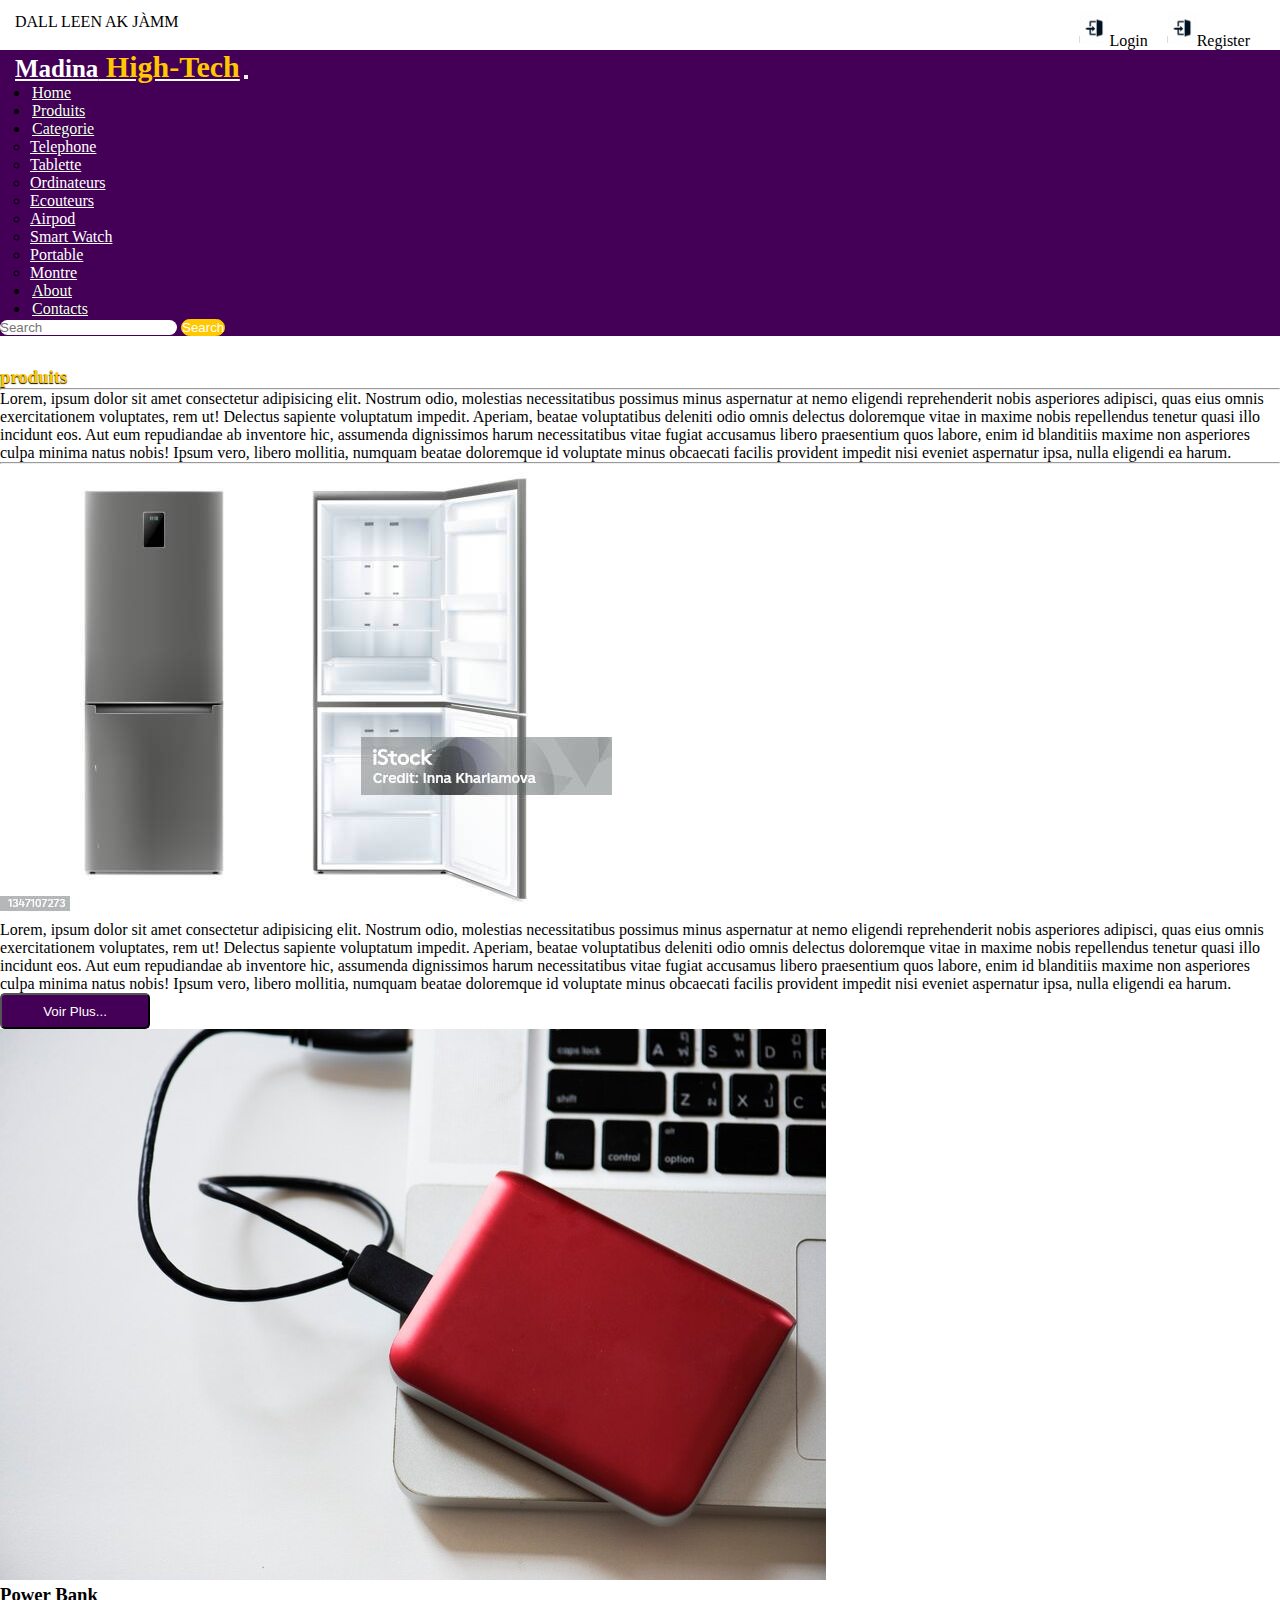
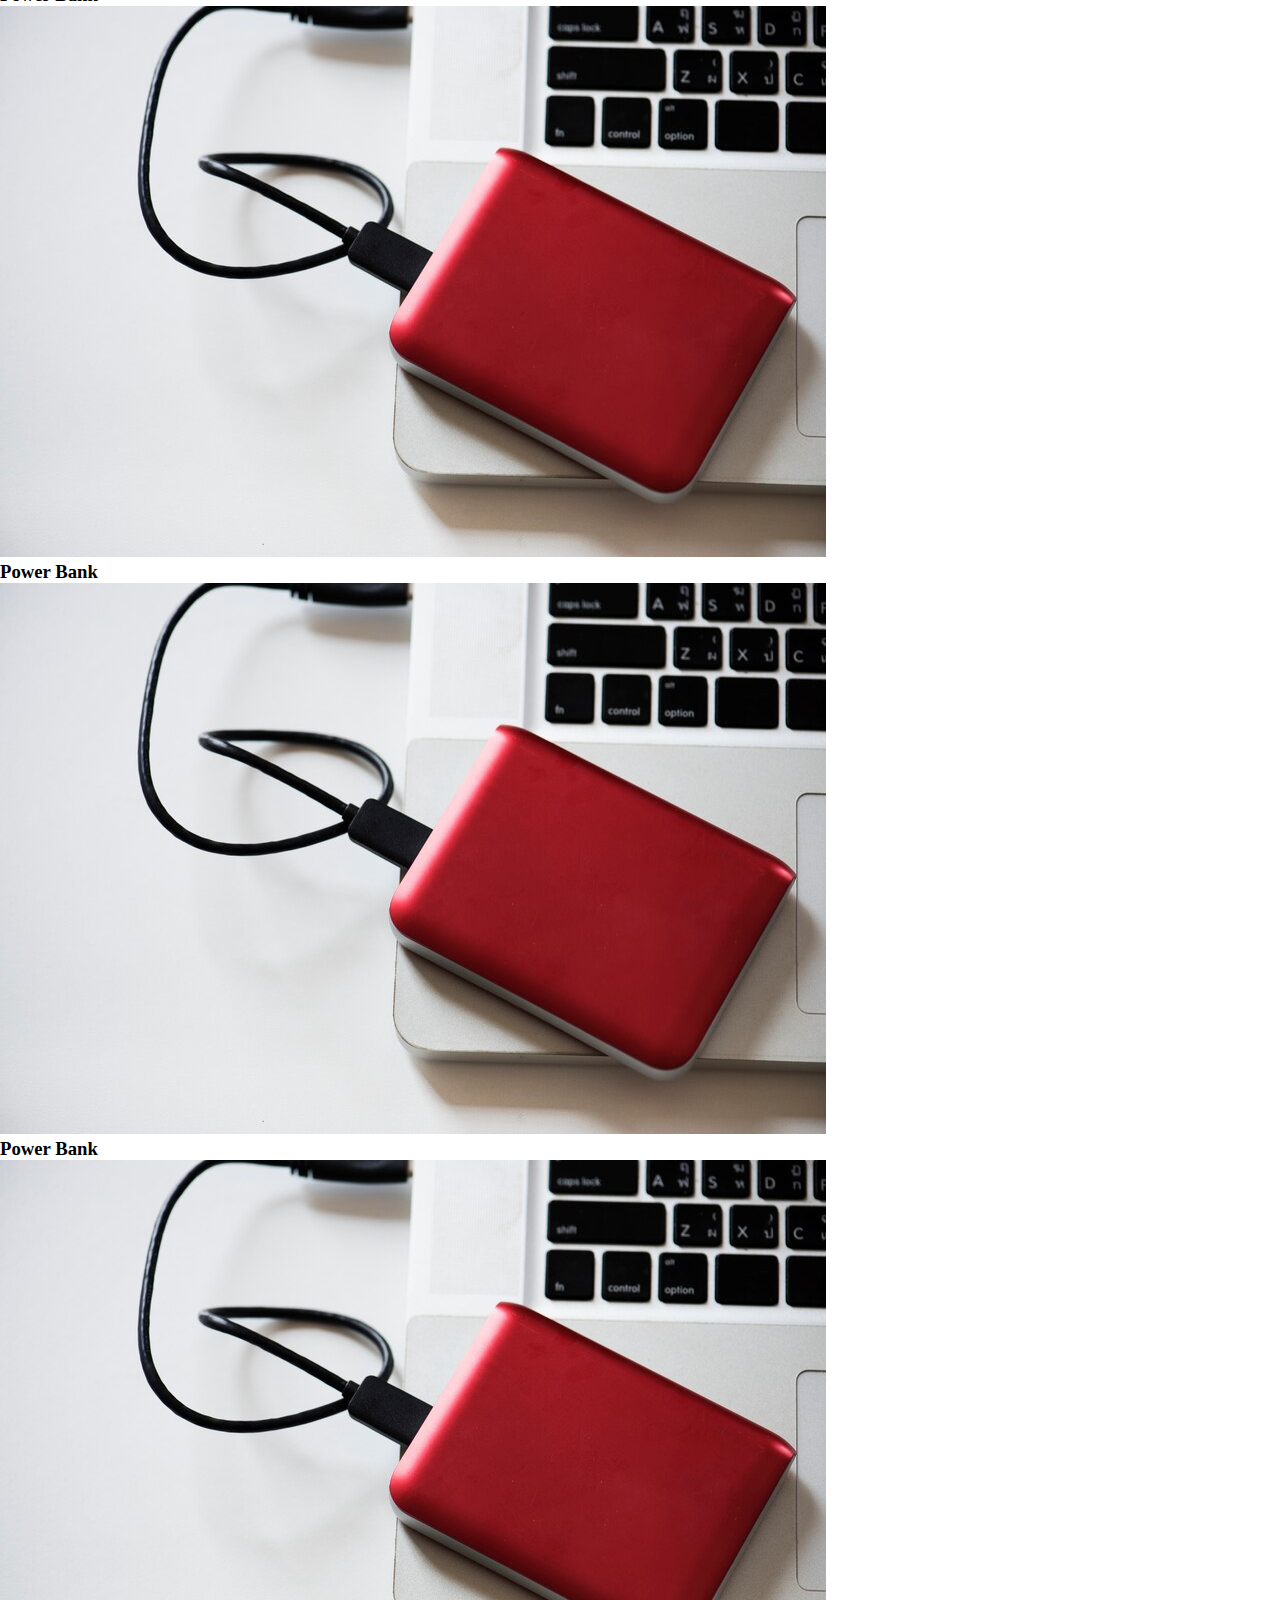
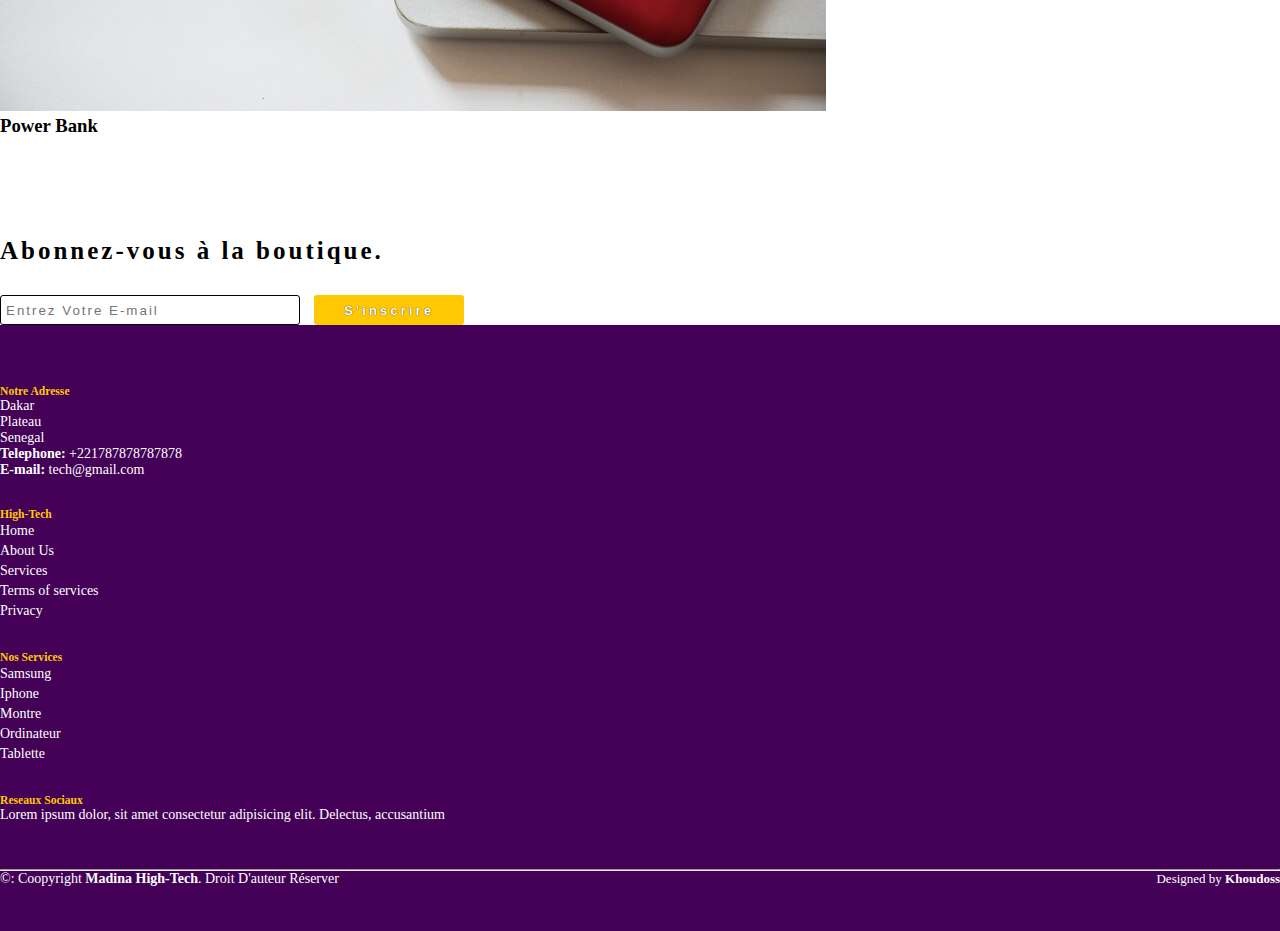
<file: about.html>
<!DOCTYPE html>
<html lang="fr">
<head>
    <meta charset="UTF-8">
    <meta name="viewport" content="width=device-width, initial-scale=1.0">
    <!-- bootstrap -->
    <link href="https://cdn.jsdelivr.net/npm/bootstrap@5.0.2/dist/css/bootstrap.min.css" rel="stylesheet" 
    integrity="sha384-EVSTQN3/azprG1Anm3QDgpJLIm9Nao0Yz1ztcQTwFspd3yD65VohhpuuCOmLASjC" crossorigin="anonymous">
    <!-- font awesome -->
    <link rel="stylesheet" href="https://cdnjs.cloudflare.com/ajax/libs/font-awesome/6.5.1/css/all.min.css" 
    integrity="sha512-DTOQO9RWCH3ppGqcWaEA1BIZOC6xxalwEsw9c2QQeAIftl+Vegovlnee1c9QX4TctnWMn13TZye+giMm8e2LwA==" crossorigin="anonymous" referrerpolicy="no-referrer" />
    <!-- font family -->
    
    <link rel="stylesheet" href="styles.css">
    <title>Mini Projets</title>
</head>
<body>
    
    <!-- li jiitu -->
    <div class="top-bar">
        <p>DALL LEEN AK JÀMM</p>
        <div class="icons-login">
            <a href="login.html"><img src="./images/login.jpg" alt="" width="30px">Login</a>
            <a href="register.html"><img src="./images/login.jpg" alt="" width="30px">Register</a>
        </div>
    </div>

    <!-- fi la yam -->


    <!-- navbar -->

    <nav class="navbar navbar-expand-lg" id="navbar">
        <div class="container-fluid">
          <a class="navbar-brand" href="index.html" id="logo">Madina<span id="span1"> High-Tech</span></a>
          <button class="navbar-toggler" type="button" data-bs-toggle="collapse" data-bs-target="#navbarSupportedContent" aria-controls="navbarSupportedContent" aria-expanded="false" aria-label="Toggle navigation">
            <span class="navbar-tog text-warning"><i class="fa-solid fa-bars"></i></span>
          </button>
          <div class="collapse navbar-collapse" id="navbarSupportedContent">
            <ul class="navbar-nav me-auto mb-2 mb-lg-0">
              <li class="nav-item">
                <a class="nav-link active" aria-current="page" href="index.html">Home</a>
              </li>
              <li class="nav-item">
                <a class="nav-link" href="./index.html">Produits</a>
              </li>
              <li class="nav-item dropdown">
                <a class="nav-link dropdown-toggle" href="#" id="navbarDropdown" role="button" data-bs-toggle="dropdown" aria-expanded="false">

                  Categorie
                </a>
                <ul class="dropdown-menu" aria-labelledby="navbarDropdown" style="background-color: rgb(67 0 86);">
                  <li><a class="dropdown-item" href="#">Telephone</a></li>
                  <li><a class="dropdown-item" href="#">Tablette</a></li>
                  <li><a class="dropdown-item" href="#">Ordinateurs</a></li>
                  <li><a class="dropdown-item" href="#">Ecouteurs</a></li>
                  <li><a class="dropdown-item" href="#">Airpod</a></li>
                  <li><a class="dropdown-item" href="#">Smart Watch</a></li>
                  <li><a class="dropdown-item" href="#">Portable</a></li>
                  <li><a class="dropdown-item" href="#">Montre</a></li>

                </ul>
              </li>
              <li class="nav-item">
                <a class="nav-link" href="about.html">About</a>
              </li>
              <li class="nav-item">
                <a class="nav-link" href="contacts.html">Contacts</a>
              </li>
            </ul>
            <form class="d-flex" id="search">
              <input class="form-control me-2" type="search" placeholder="Search" aria-label="Search">
              <button class="btn btn-outline-success" type="submit">Search</button>
            </form>
          </div>
        </div>
      </nav>

      <!-- fin-nav -->

      <div class="container" id="about">
        <h3>produits</h3>
        <hr>
        <p>Lorem, ipsum dolor sit amet consectetur adipisicing elit.
             Nostrum odio, molestias necessitatibus possimus minus aspernatur at nemo eligendi reprehenderit nobis asperiores 
             adipisci, quas eius omnis exercitationem voluptates, rem ut! Delectus sapiente voluptatum impedit. Aperiam, beatae voluptatibus
              deleniti odio omnis delectus doloremque vitae in maxime nobis repellendus tenetur quasi illo incidunt eos. Aut eum repudiandae
               ab inventore hic, assumenda dignissimos harum necessitatibus vitae fugiat accusamus libero praesentium quos labore, enim id blanditiis
                maxime non asperiores culpa minima natus nobis! Ipsum vero, libero mollitia, numquam beatae doloremque id voluptate minus obcaecati facilis provident 
                impedit nisi eveniet aspernatur ipsa, nulla eligendi ea harum.</p>
                <hr>
                <div class="row">
                    <div class="col-md-5 col-sm-12 cpy-3 py-md-0">
                        <div class="card">
                            <img src="./images/fridge.jpg" alt="" class="img-fluid">
                        </div>
                    </div>

                    <div class="col-md-7 col-sm-12  py-3 py-md-0">
                        <div class="card">
                            <p>Lorem, ipsum dolor sit amet consectetur adipisicing elit.
                                Nostrum odio, molestias necessitatibus possimus minus aspernatur at nemo eligendi reprehenderit nobis asperiores 
                                adipisci, quas eius omnis exercitationem voluptates, rem ut! Delectus sapiente voluptatum impedit. Aperiam, beatae voluptatibus
                                 deleniti odio omnis delectus doloremque vitae in maxime nobis repellendus tenetur quasi illo incidunt eos. Aut eum repudiandae
                                  ab inventore hic, assumenda dignissimos harum necessitatibus vitae fugiat accusamus libero praesentium quos labore, enim id blanditiis
                                   maxime non asperiores culpa minima natus nobis! Ipsum vero, libero mollitia, numquam beatae doloremque id voluptate minus obcaecati facilis provident 
                                   impedit nisi eveniet aspernatur ipsa, nulla eligendi ea harum.</p>
                                   <button>Voir Plus...</button>
                        </div>
                    </div>
                </div>
             </div>


            <!-- card-bu-mujj -->
        <div class="container my-5" id="card-power">
            <div class="row">
                <div class="col-md-3 col-sm-12">
                    <div class="card text-center">
                        <div class="card-body">
                            <img src="./images/disque-dur-externe-connecte-ordinateu.jpg" alt="" class="img-fluid">
                            <div>
                                <h3 class="text-warning">Power Bank</h3>
                            </div>
                        </div>
                    </div>
                </div>

                <div class="col-md-3 col-sm-12">
                    <div class="card text-center">
                        <div class="card-body">
                            <img src="./images/disque-dur-externe-connecte-ordinateu.jpg" alt="" class="img-fluid">
                            <div>
                                <h3 class="text-warning">Power Bank</h3>
                            </div>
                        </div>
                    </div>
                </div>

                <div class="col-md-3 col-sm-12">
                    <div class="card text-center">
                        <div class="card-body">
                            <img src="./images/disque-dur-externe-connecte-ordinateu.jpg" alt="" class="img-fluid">
                            <div>
                                <h3 class="text-warning">Power Bank</h3>
                            </div>
                        </div>
                    </div>
                </div>

                <div class="col-md-3 col-sm-12">
                    <div class="card text-center">
                        <div class="card-body">
                            <img src="./images/disque-dur-externe-connecte-ordinateu.jpg" alt="" class="img-fluid">
                            <div>
                                <h3 class="text-warning">Power Bank</h3>
                            </div>
                        </div>
                    </div>
                </div>

                
            </div>
        </div>

        <!-- Newslater-->
            <div class="container my-5 mt-5" id="newslater">
                 <h3 class="text-center">Abonnez-vous à la boutique.</h3>
                 <div class="input text-center">
                    <input type="text" placeholder="Entrez Votre E-mail">
                    <button id="subscribe" class="mt-2">S'inscrire</button>
                 </div>
            </div>

            <!--footer -->
            
            <footer id="footer" class="my-5">
                <div class="footer-b">
                    <div class="container">
                        <div class="row">

                            <div class="col-md-3 footer-">
                                <h5>Notre Adresse</h5>
                                <p>
                                    Dakar <br>
                                    Plateau<br>
                                    Senegal
                                </p>
                                <strong>Telephone:</strong> +221787878787878 <br>
                                <strong>E-mail:</strong> tech@gmail.com
                            </div>

                            <div class="col-md-3 footer-">
                                <h5>High-Tech</h5>
                                <ul>
                                    <li><a href="#">Home</a></li>
                                    <li><a href="#">About Us</a></li>
                                    <li><a href="#">Services</a></li>
                                    <li><a href="#">Terms of services</a></li>
                                    <li><a href="#">Privacy</a></li>
                                </ul>
                            </div>

                            <div class="col-md-3 footer-">
                                <h5>Nos Services</h5>
                                 <ul>
                                    <li><a href="">Samsung</a></li>
                                    <li><a href="">Iphone</a></li>
                                    <li><a href="">Montre</a></li>
                                    <li><a href="">Ordinateur</a></li>
                                    <li><a href="">Tablette</a></li>

                                 </ul>
                            </div>

                            <div class="col-md-3 footer-">
                                <h5>Reseaux Sociaux</h5>
                                 <p>Lorem ipsum dolor, sit amet consectetur adipisicing elit. Delectus, accusantium</p>
                                
                                 <div class="icons-social d-flex justify-content-around">
                                    <a href=""><i class="fa-brands fa-twitter"></i></a>
                                    <a href=""><i class="fa-brands fa-facebook-f"></i></a>
                                    <a href=""><i class="fa-brands fa-instagram"></i></a>
                                    <a href=""><i class="fa-brands fa-skype"></i></a>
                                    <a href=""><i class="fa-brands fa-linkedin"></i></a>

                                 </div>
                        </div>
                    </div>
                    <hr>
                    <div class="container p-4">
                        <div class="copyright">
                            &copy: Coopyright <strong><span class="text-warning">Madina High-Tech</span></strong>. Droit D'auteur Réserver
                        </div>
                        <div class="man">
                            Designed by <strong class="text-warning">Khoudoss</strong>
                        </div>
                    </div>
                </div>
            </footer>


    <script src="https://cdn.jsdelivr.net/npm/bootstrap@5.0.2/dist/js/bootstrap.bundle.min.js" 
    integrity="sha384-MrcW6ZMFYlzcLA8Nl+NtUVF0sA7MsXsP1UyJoMp4YLEuNSfAP+JcXn/tWtIaxVXM" crossorigin="anonymous"></script>
</body>
</html>
</file>
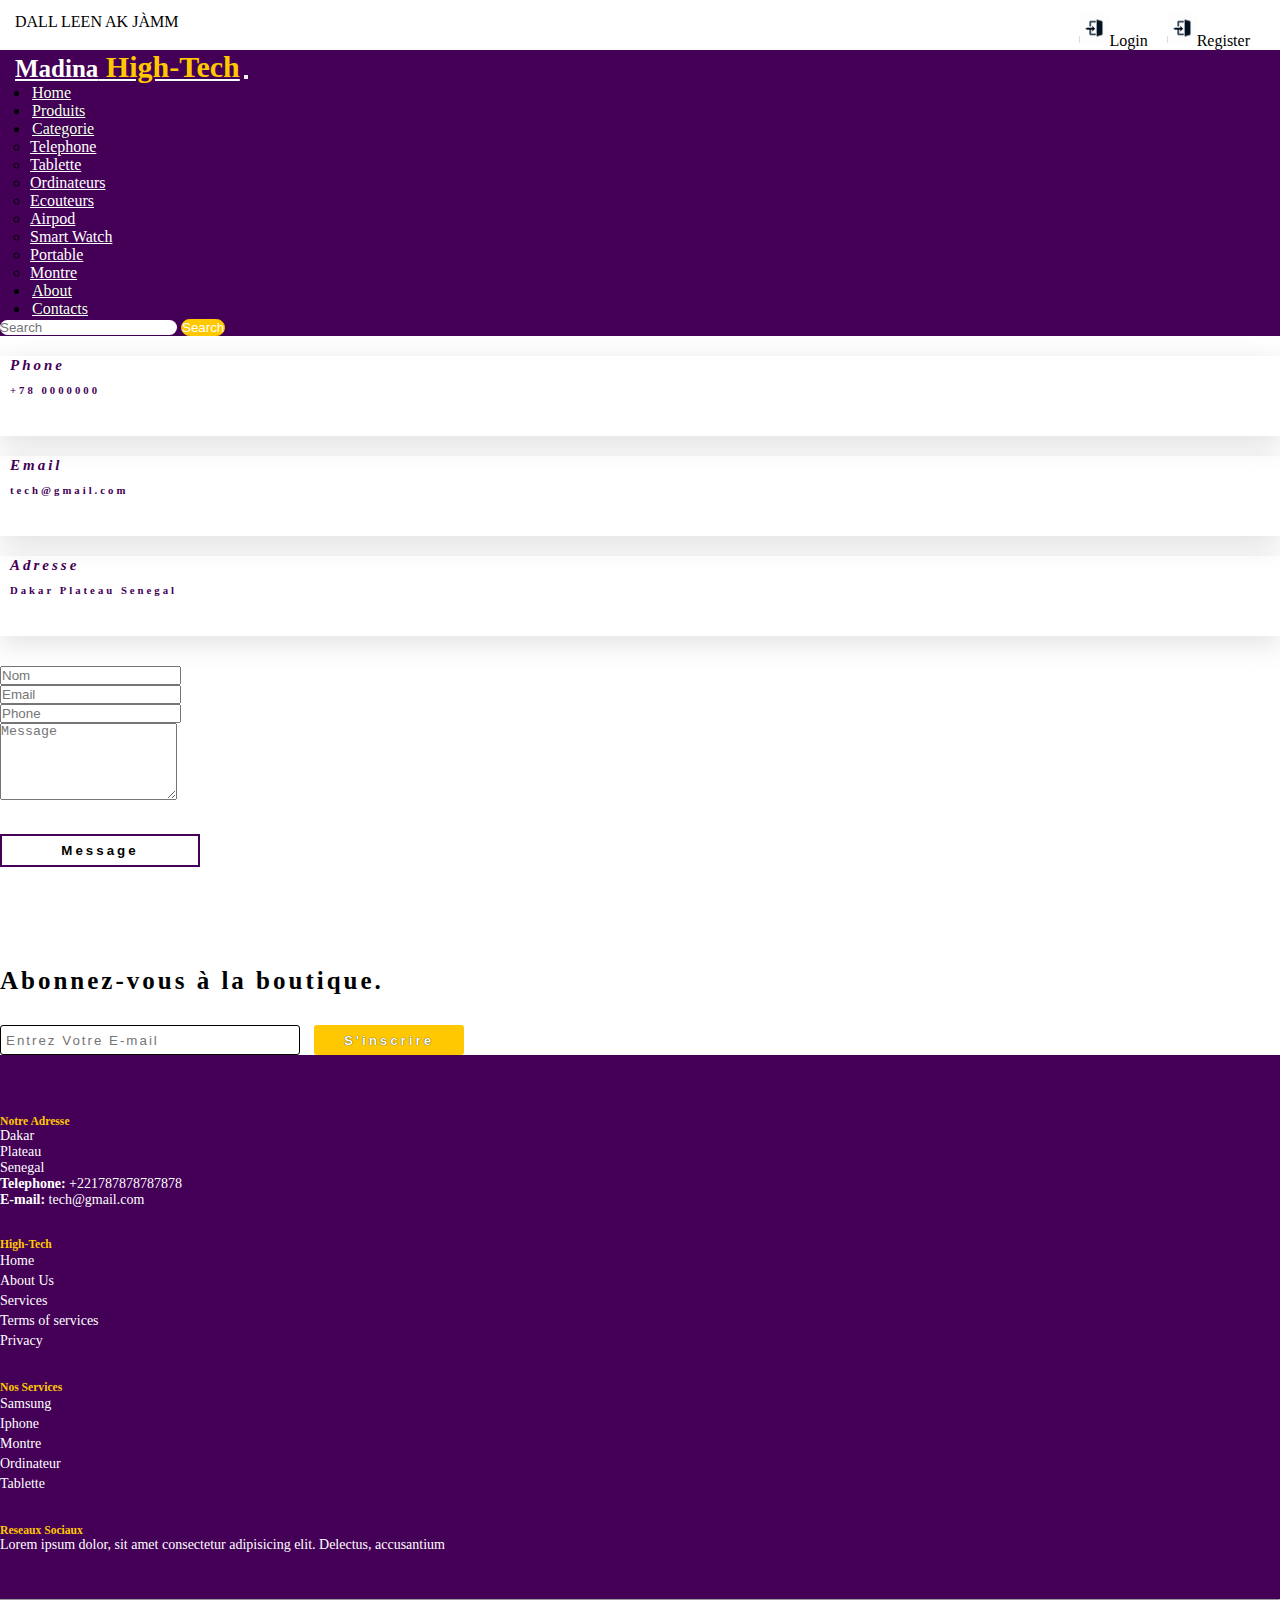
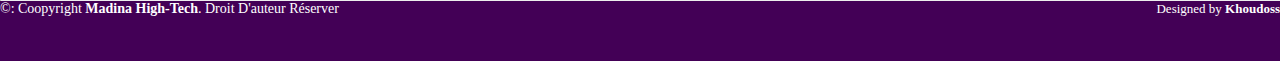
<file: contacts.html>
<!DOCTYPE html>
<html lang="fr">
<head>
    <meta charset="UTF-8">
    <meta name="viewport" content="width=device-width, initial-scale=1.0">
    <!-- bootstrap -->
    <link href="https://cdn.jsdelivr.net/npm/bootstrap@5.0.2/dist/css/bootstrap.min.css" rel="stylesheet" 
    integrity="sha384-EVSTQN3/azprG1Anm3QDgpJLIm9Nao0Yz1ztcQTwFspd3yD65VohhpuuCOmLASjC" crossorigin="anonymous">
    <!-- font awesome -->
    <link rel="stylesheet" href="https://cdnjs.cloudflare.com/ajax/libs/font-awesome/6.5.1/css/all.min.css" 
    integrity="sha512-DTOQO9RWCH3ppGqcWaEA1BIZOC6xxalwEsw9c2QQeAIftl+Vegovlnee1c9QX4TctnWMn13TZye+giMm8e2LwA==" crossorigin="anonymous" referrerpolicy="no-referrer" />
    <!-- font family -->
    
    <link rel="stylesheet" href="styles.css">
    <title>Mini Projets</title>
</head>
<body>
    
    <!-- li jiitu -->
    <div class="top-bar">
        <p>DALL LEEN AK JÀMM</p>
        <div class="icons-login">
            <a href="login.html"><img src="./images/login.jpg" alt="" width="30px">Login</a>
            <a href="register.html"><img src="./images/login.jpg" alt="" width="30px">Register</a>
        </div>
    </div>

    <!-- fi la yam -->


    <!-- navbar -->

    <nav class="navbar navbar-expand-lg" id="navbar">
        <div class="container-fluid">
          <a class="navbar-brand" href="index.html" id="logo">Madina<span id="span1"> High-Tech</span></a>
          <button class="navbar-toggler" type="button" data-bs-toggle="collapse" data-bs-target="#navbarSupportedContent" aria-controls="navbarSupportedContent" aria-expanded="false" aria-label="Toggle navigation">
            <span class="navbar-tog text-warning"><i class="fa-solid fa-bars"></i></span>
          </button>
          <div class="collapse navbar-collapse" id="navbarSupportedContent">
            <ul class="navbar-nav me-auto mb-2 mb-lg-0">
              <li class="nav-item">
                <a class="nav-link active" aria-current="page" href="index.html">Home</a>
              </li>
              <li class="nav-item">
                <a class="nav-link" href="./index.html">Produits</a>
              </li>
              <li class="nav-item dropdown">
                <a class="nav-link dropdown-toggle" href="#" id="navbarDropdown" role="button" data-bs-toggle="dropdown" aria-expanded="false">

                  Categorie
                </a>
                <ul class="dropdown-menu" aria-labelledby="navbarDropdown" style="background-color: rgb(67 0 86);">
                  <li><a class="dropdown-item" href="#">Telephone</a></li>
                  <li><a class="dropdown-item" href="#">Tablette</a></li>
                  <li><a class="dropdown-item" href="#">Ordinateurs</a></li>
                  <li><a class="dropdown-item" href="#">Ecouteurs</a></li>
                  <li><a class="dropdown-item" href="#">Airpod</a></li>
                  <li><a class="dropdown-item" href="#">Smart Watch</a></li>
                  <li><a class="dropdown-item" href="#">Portable</a></li>
                  <li><a class="dropdown-item" href="#">Montre</a></li>

                </ul>
              </li>
              <li class="nav-item">
                <a class="nav-link" href="about.html">About</a>
              </li>
              <li class="nav-item">
                <a class="nav-link" href="contacts.html">Contacts</a>
              </li>
            </ul>
            <form class="d-flex" id="search">
              <input class="form-control me-2" type="search" placeholder="Search" aria-label="Search">
              <button class="btn btn-outline-success" type="submit">Search</button>
            </form>
          </div>
        </div>
      </nav>

            <div class="container my-3" id="contacts">
                <div class="row">
                    <div class="col-md-4 col-sm-12">
                        <div class="card">
                            <i class="fas fa-phone"> Phone</i>
                            <h6>+78 0000000</h6>
                        </div>
                    </div>


                    <div class="col-md-4 col-sm-12">
                        <div class="card">
                            <i class="fas fa-envelope"> Email</i>
                            <h6> tech@gmail.com</h6>
                        </div>
                    </div>


                    <div class="col-md-4 col-sm-12">
                        <div class="card">
                            <i class="fas fa-location-dot"> Adresse</i>
                            <h6> Dakar Plateau Senegal</h6>
                        </div>
                    </div>
                </div>
                <div class="row" style="margin-top:30px;">
                    <div class="col-md-4 py-3 py-md-0">
                        <input type="text" class="form-control form-control" placeholder="Nom">
                    </div>

                    <div class="col-md-4 py-3 py-md-0">
                        <input type="text" class="form-control form-control" placeholder="Email">
                    </div>

                    <div class="col-md-4 py-3 py-md-0">
                        <input type="text" class="form-control form-control" placeholder="Phone">
                    </div>

                    <div class="form-groupe mt-3">
                        <textarea class="form-control" id="" rows="5" placeholder="Message"></textarea>
                    </div>

                    <div class="messagebtn text-center">
                        <button>Message</button>
                    </div>
                </div>
            </div>

        <!-- Newslater-->
            <div class="container my-5 mt-5" id="newslater">
                 <h3 class="text-center">Abonnez-vous à la boutique.</h3>
                 <div class="input text-center">
                    <input type="text" placeholder="Entrez Votre E-mail">
                    <button id="subscribe" class="mt-2">S'inscrire</button>
                 </div>
            </div>

            <!--footer -->
            
            <footer id="footer" class="my-5">
                <div class="footer-b">
                    <div class="container">
                        <div class="row">

                            <div class="col-md-3 footer-">
                                <h5>Notre Adresse</h5>
                                <p>
                                    Dakar <br>
                                    Plateau<br>
                                    Senegal
                                </p>
                                <strong>Telephone:</strong> +221787878787878 <br>
                                <strong>E-mail:</strong> tech@gmail.com
                            </div>

                            <div class="col-md-3 footer-">
                                <h5>High-Tech</h5>
                                <ul>
                                    <li><a href="#">Home</a></li>
                                    <li><a href="#">About Us</a></li>
                                    <li><a href="#">Services</a></li>
                                    <li><a href="#">Terms of services</a></li>
                                    <li><a href="#">Privacy</a></li>
                                </ul>
                            </div>

                            <div class="col-md-3 footer-">
                                <h5>Nos Services</h5>
                                 <ul>
                                    <li><a href="">Samsung</a></li>
                                    <li><a href="">Iphone</a></li>
                                    <li><a href="">Montre</a></li>
                                    <li><a href="">Ordinateur</a></li>
                                    <li><a href="">Tablette</a></li>

                                 </ul>
                            </div>

                            <div class="col-md-3 footer-">
                                <h5>Reseaux Sociaux</h5>
                                 <p>Lorem ipsum dolor, sit amet consectetur adipisicing elit. Delectus, accusantium</p>
                                
                                 <div class="icons-social d-flex justify-content-around">
                                    <a href=""><i class="fa-brands fa-twitter"></i></a>
                                    <a href=""><i class="fa-brands fa-facebook-f"></i></a>
                                    <a href=""><i class="fa-brands fa-instagram"></i></a>
                                    <a href=""><i class="fa-brands fa-skype"></i></a>
                                    <a href=""><i class="fa-brands fa-linkedin"></i></a>

                                 </div>
                        </div>
                    </div>
                    <hr>
                    <div class="container p-4">
                        <div class="copyright">
                            &copy: Coopyright <strong><span class="text-warning">Madina High-Tech</span></strong>. Droit D'auteur Réserver
                        </div>
                        <div class="man">
                            Designed by <strong class="text-warning">Khoudoss</strong>
                        </div>
                    </div>
                </div>
            </footer>


    <script src="https://cdn.jsdelivr.net/npm/bootstrap@5.0.2/dist/js/bootstrap.bundle.min.js" 
    integrity="sha384-MrcW6ZMFYlzcLA8Nl+NtUVF0sA7MsXsP1UyJoMp4YLEuNSfAP+JcXn/tWtIaxVXM" crossorigin="anonymous"></script>
</body>
</html>
</file>
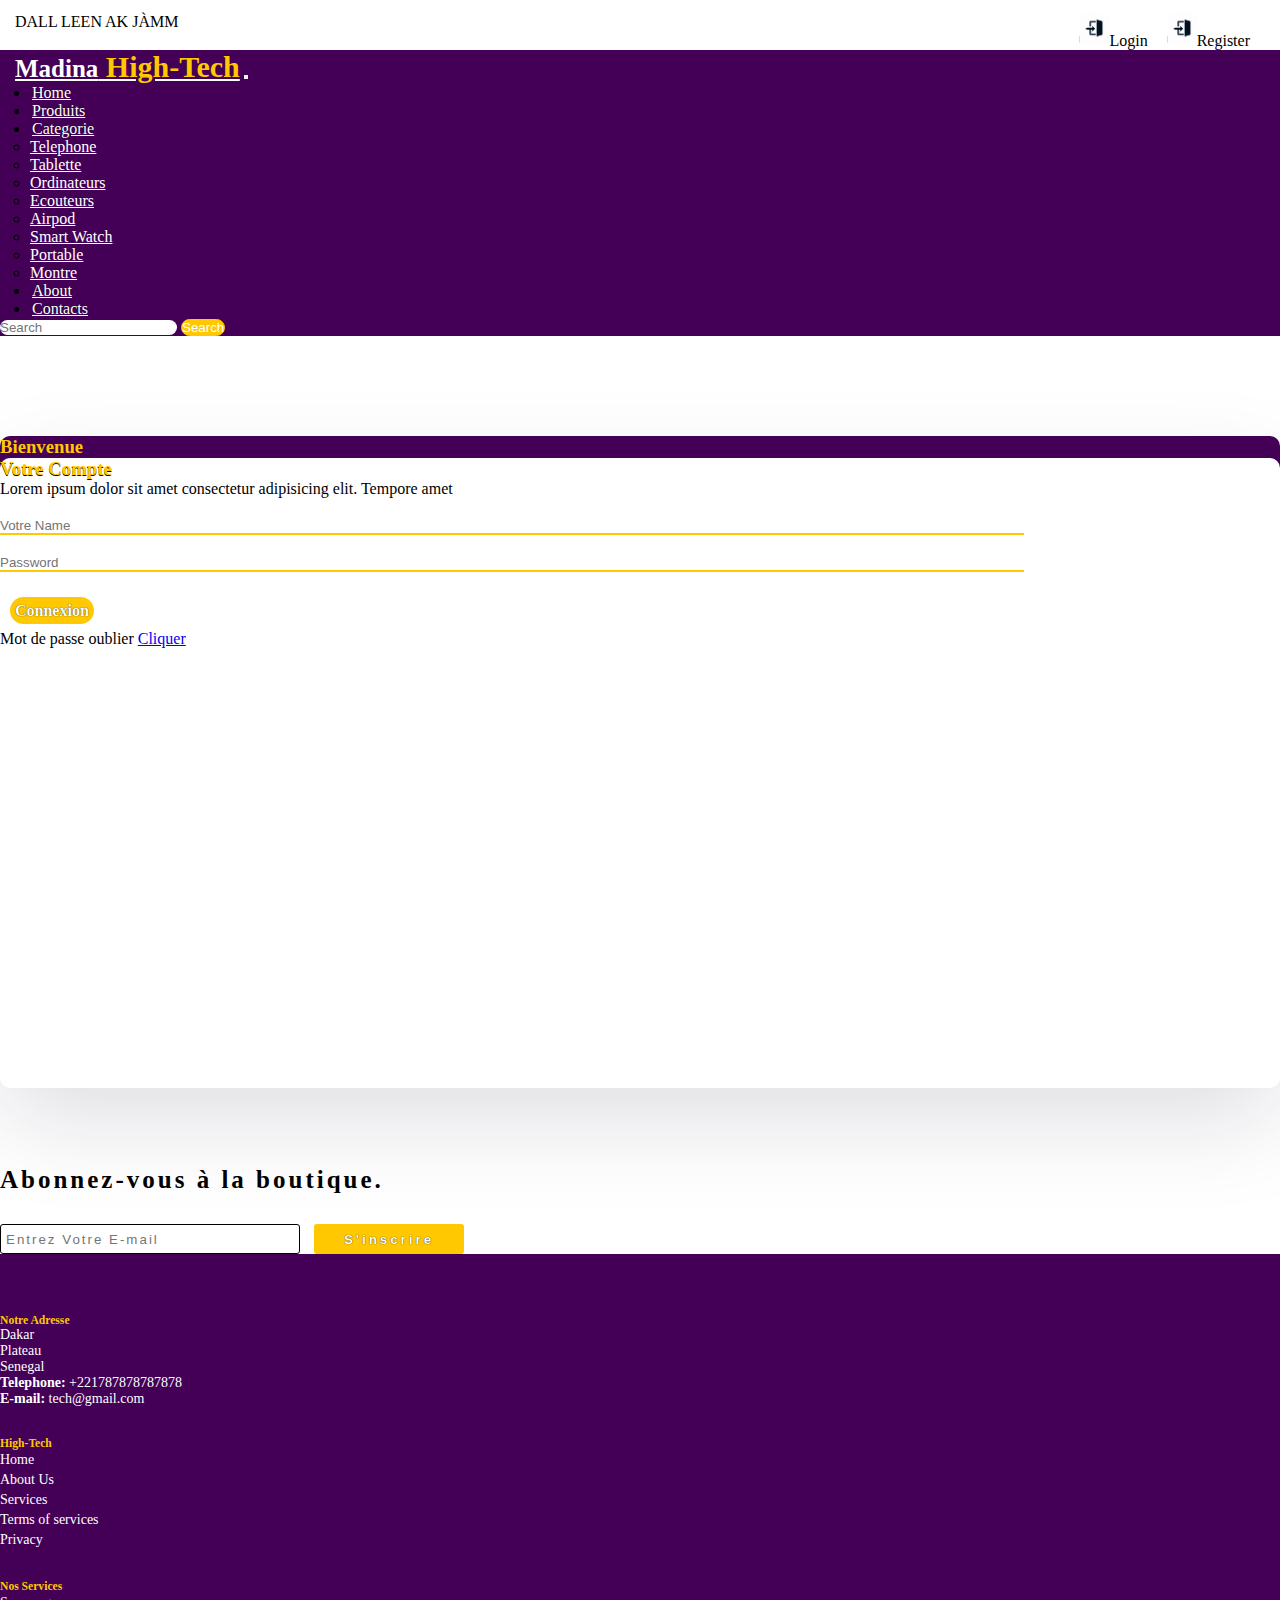
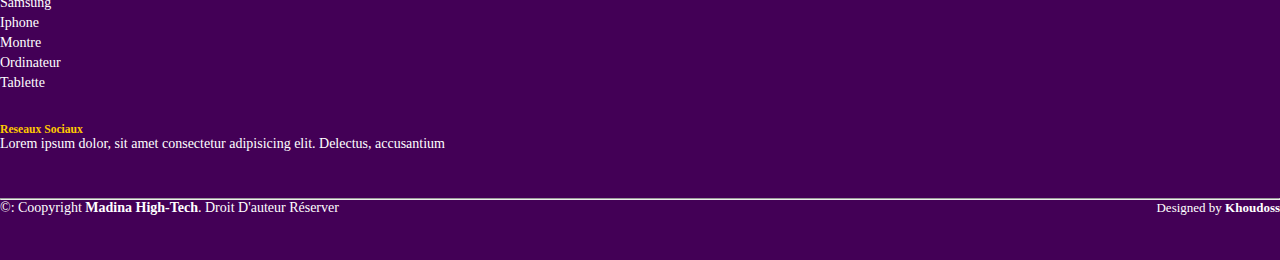
<file: login.html>
<!DOCTYPE html>
<html lang="fr">
<head>
    <meta charset="UTF-8">
    <meta name="viewport" content="width=device-width, initial-scale=1.0">
    <!-- bootstrap -->
    <link href="https://cdn.jsdelivr.net/npm/bootstrap@5.0.2/dist/css/bootstrap.min.css" rel="stylesheet" 
    integrity="sha384-EVSTQN3/azprG1Anm3QDgpJLIm9Nao0Yz1ztcQTwFspd3yD65VohhpuuCOmLASjC" crossorigin="anonymous">
    <!-- font awesome -->
    <link rel="stylesheet" href="https://cdnjs.cloudflare.com/ajax/libs/font-awesome/6.5.1/css/all.min.css" 
    integrity="sha512-DTOQO9RWCH3ppGqcWaEA1BIZOC6xxalwEsw9c2QQeAIftl+Vegovlnee1c9QX4TctnWMn13TZye+giMm8e2LwA==" crossorigin="anonymous" referrerpolicy="no-referrer" />
    <!-- font family -->
    
    <link rel="stylesheet" href="styles.css">
    <title>Mini Projets</title>
</head>
<body>
    
    <!-- li jiitu -->
    <div class="top-bar">
        <p>DALL LEEN AK JÀMM</p>
        <div class="icons-login">
            <a href="login.html"><img src="./images/login.jpg" alt="" width="30px">Login</a>
            <a href="register.html"><img src="./images/login.jpg" alt="" width="30px">Register</a>
        </div>
    </div>

    <!-- fi la yam -->


    <!-- navbar -->

    <nav class="navbar navbar-expand-lg" id="navbar">
        <div class="container-fluid">
          <a class="navbar-brand" href="index.html" id="logo">Madina<span id="span1"> High-Tech</span></a>
          <button class="navbar-toggler" type="button" data-bs-toggle="collapse" data-bs-target="#navbarSupportedContent" aria-controls="navbarSupportedContent" aria-expanded="false" aria-label="Toggle navigation">
            <span class="navbar-tog text-warning"><i class="fa-solid fa-bars"></i></span>
          </button>
          <div class="collapse navbar-collapse" id="navbarSupportedContent">
            <ul class="navbar-nav me-auto mb-2 mb-lg-0">
              <li class="nav-item">
                <a class="nav-link active" aria-current="page" href="index.html">Home</a>
              </li>
              <li class="nav-item">
                <a class="nav-link" href="./index.html">Produits</a>
              </li>
              <li class="nav-item dropdown">
                <a class="nav-link dropdown-toggle" href="#" id="navbarDropdown" role="button" data-bs-toggle="dropdown" aria-expanded="false">

                  Categorie
                </a>
                <ul class="dropdown-menu" aria-labelledby="navbarDropdown" style="background-color: rgb(67 0 86);">
                  <li><a class="dropdown-item" href="#">Telephone</a></li>
                  <li><a class="dropdown-item" href="#">Tablette</a></li>
                  <li><a class="dropdown-item" href="#">Ordinateurs</a></li>
                  <li><a class="dropdown-item" href="#">Ecouteurs</a></li>
                  <li><a class="dropdown-item" href="#">Airpod</a></li>
                  <li><a class="dropdown-item" href="#">Smart Watch</a></li>
                  <li><a class="dropdown-item" href="#">Portable</a></li>
                  <li><a class="dropdown-item" href="#">Montre</a></li>

                </ul>
              </li>
              <li class="nav-item">
                <a class="nav-link" href="about.html">About</a>
              </li>
              <li class="nav-item">
                <a class="nav-link" href="contacts.html">Contacts</a>
              </li>
            </ul>
            <form class="d-flex" id="search">
              <input class="form-control me-2" type="search" placeholder="Search" aria-label="Search">
              <button class="btn btn-outline-success" type="submit">Search</button>
            </form>
          </div>
        </div>
      </nav>
      <!-- navbar -->


      <div class="container my-5" id="login">
        <div class="row">
            <div class="col-md-5 py-3 py-0" id="side1">
                <h3 class="text-center">Bienvenue</h3>
            </div>

            <div class="col-md-7 py-3 py-0" id="side2">
                <h3 class="text-center">Votre Compte</h3>
                <p class="text-center">Lorem ipsum dolor sit amet consectetur adipisicing elit. Tempore amet</p>
                <div class="input2 text-center">
                <input type="name" placeholder="Votre Name">
                <input type="password" placeholder="Password">
              </div>
              <p class="text-center" id="btnlogin"><a href="#">Connexion</a></p>
              <p class="text-center oublier">Mot de passe oublier <a href="#"> Cliquer</a></p>
            </div>
        </div>
      </div>

        <!-- Newslater-->
            <div class="container" id="newslater">
                 <h3 class="text-center">Abonnez-vous à la boutique.</h3>
                 <div class="input text-center">
                    <input type="text" placeholder="Entrez Votre E-mail">
                    <button id="subscribe" class="mt-2">S'inscrire</button>
                 </div>
            </div>

            <!--footer -->
            
            <footer id="footer" class="my-5">
                <div class="footer-b">
                    <div class="container">
                        <div class="row">

                            <div class="col-md-3 footer-">
                                <h5>Notre Adresse</h5>
                                <p>
                                    Dakar <br>
                                    Plateau<br>
                                    Senegal
                                </p>
                                <strong>Telephone:</strong> +221787878787878 <br>
                                <strong>E-mail:</strong> tech@gmail.com
                            </div>

                            <div class="col-md-3  footer-">
                                <h5>High-Tech</h5>
                                <ul>
                                    <li><a href="#">Home</a></li>
                                    <li><a href="#">About Us</a></li>
                                    <li><a href="#">Services</a></li>
                                    <li><a href="#">Terms of services</a></li>
                                    <li><a href="#">Privacy</a></li>
                                </ul>
                            </div>

                            <div class="col-md-3 footer-">
                                <h5>Nos Services</h5>
                                 <ul>
                                    <li><a href="">Samsung</a></li>
                                    <li><a href="">Iphone</a></li>
                                    <li><a href="">Montre</a></li>
                                    <li><a href="">Ordinateur</a></li>
                                    <li><a href="">Tablette</a></li>

                                 </ul>
                            </div>

                            <div class="col-md-3 footer-">
                                <h5>Reseaux Sociaux</h5>
                                 <p>Lorem ipsum dolor, sit amet consectetur adipisicing elit. Delectus, accusantium</p>
                                
                                 <div class="icons-social d-flex justify-content-around">
                                    <a href=""><i class="fa-brands fa-twitter"></i></a>
                                    <a href=""><i class="fa-brands fa-facebook-f"></i></a>
                                    <a href=""><i class="fa-brands fa-instagram"></i></a>
                                    <a href=""><i class="fa-brands fa-skype"></i></a>
                                    <a href=""><i class="fa-brands fa-linkedin"></i></a>

                                 </div>
                        </div>
                    </div>
                    <hr>
                    <div class="container p-4">
                        <div class="copyright">
                            &copy: Coopyright <strong><span class="text-warning">Madina High-Tech</span></strong>. Droit D'auteur Réserver
                        </div>
                        <div class="man">
                            Designed by <strong class="text-warning">Khoudoss</strong>
                        </div>
                    </div>
                </div>
            </footer>


    <script src="https://cdn.jsdelivr.net/npm/bootstrap@5.0.2/dist/js/bootstrap.bundle.min.js" 
    integrity="sha384-MrcW6ZMFYlzcLA8Nl+NtUVF0sA7MsXsP1UyJoMp4YLEuNSfAP+JcXn/tWtIaxVXM" crossorigin="anonymous"></script>
</body>
</html>
</file>
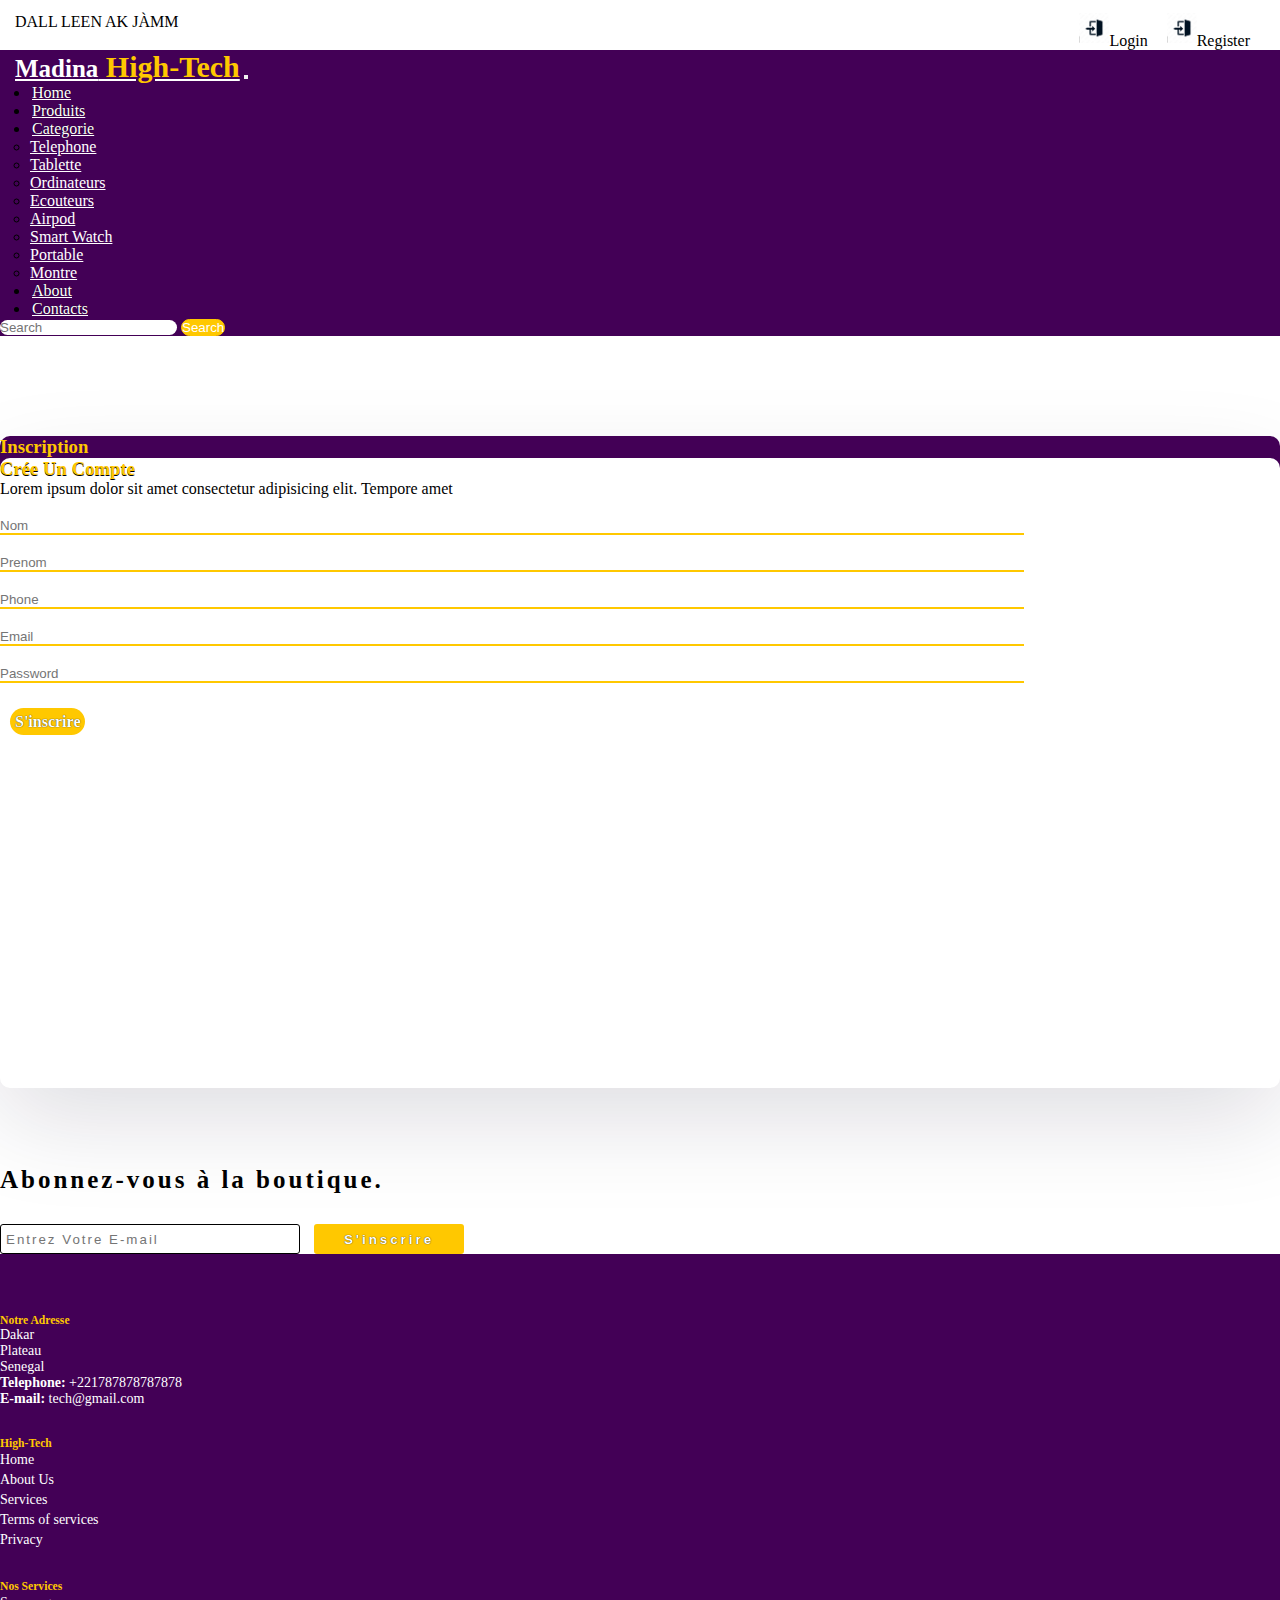
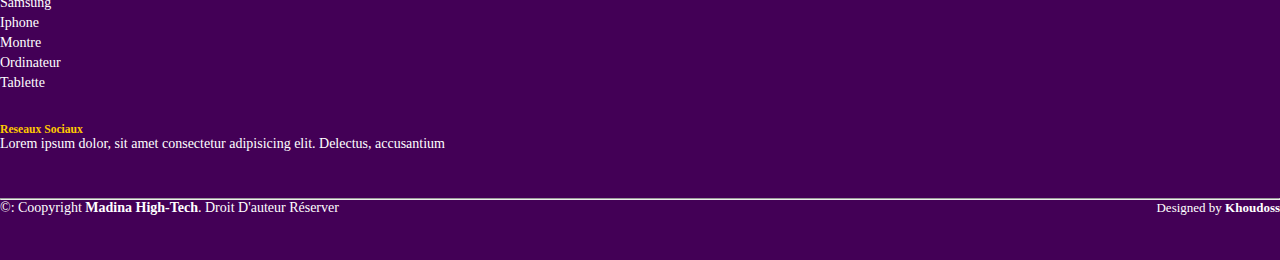
<file: register.html>
<!DOCTYPE html>
<html lang="fr">
<head>
    <meta charset="UTF-8">
    <meta name="viewport" content="width=device-width, initial-scale=1.0">
    <!-- bootstrap -->
    <link href="https://cdn.jsdelivr.net/npm/bootstrap@5.0.2/dist/css/bootstrap.min.css" rel="stylesheet" 
    integrity="sha384-EVSTQN3/azprG1Anm3QDgpJLIm9Nao0Yz1ztcQTwFspd3yD65VohhpuuCOmLASjC" crossorigin="anonymous">
    <!-- font awesome -->
    <link rel="stylesheet" href="https://cdnjs.cloudflare.com/ajax/libs/font-awesome/6.5.1/css/all.min.css" 
    integrity="sha512-DTOQO9RWCH3ppGqcWaEA1BIZOC6xxalwEsw9c2QQeAIftl+Vegovlnee1c9QX4TctnWMn13TZye+giMm8e2LwA==" crossorigin="anonymous" referrerpolicy="no-referrer" />
    <!-- font family -->
    
    <link rel="stylesheet" href="styles.css">
    <title>Mini Projets</title>
</head>
<body>
    
    <!-- li jiitu -->
    <div class="top-bar">
        <p>DALL LEEN AK JÀMM</p>
        <div class="icons-login">
            <a href="login.html"><img src="./images/login.jpg" alt="" width="30px">Login</a>
            <a href="register.html"><img src="./images/login.jpg" alt="" width="30px">Register</a>
        </div>
    </div>

    <!-- fi la yam -->


    <!-- navbar -->

    <nav class="navbar navbar-expand-lg" id="navbar">
        <div class="container-fluid">
          <a class="navbar-brand" href="index.html" id="logo">Madina<span id="span1"> High-Tech</span></a>
          <button class="navbar-toggler" type="button" data-bs-toggle="collapse" data-bs-target="#navbarSupportedContent" aria-controls="navbarSupportedContent" aria-expanded="false" aria-label="Toggle navigation">
            <span class="navbar-tog text-warning"><i class="fa-solid fa-bars"></i></span>
          </button>
          <div class="collapse navbar-collapse" id="navbarSupportedContent">
            <ul class="navbar-nav me-auto mb-2 mb-lg-0">
              <li class="nav-item">
                <a class="nav-link active" aria-current="page" href="index.html">Home</a>
              </li>
              <li class="nav-item">
                <a class="nav-link" href="./index.html">Produits</a>
              </li>
              <li class="nav-item dropdown">
                <a class="nav-link dropdown-toggle" href="#" id="navbarDropdown" role="button" data-bs-toggle="dropdown" aria-expanded="false">

                  Categorie
                </a>
                <ul class="dropdown-menu" aria-labelledby="navbarDropdown" style="background-color: rgb(67 0 86);">
                  <li><a class="dropdown-item" href="#">Telephone</a></li>
                  <li><a class="dropdown-item" href="#">Tablette</a></li>
                  <li><a class="dropdown-item" href="#">Ordinateurs</a></li>
                  <li><a class="dropdown-item" href="#">Ecouteurs</a></li>
                  <li><a class="dropdown-item" href="#">Airpod</a></li>
                  <li><a class="dropdown-item" href="#">Smart Watch</a></li>
                  <li><a class="dropdown-item" href="#">Portable</a></li>
                  <li><a class="dropdown-item" href="#">Montre</a></li>

                </ul>
              </li>
              <li class="nav-item">
                <a class="nav-link" href="about.html">About</a>
              </li>
              <li class="nav-item">
                <a class="nav-link" href="contacts.html">Contacts</a>
              </li>
            </ul>
            <form class="d-flex" id="search">
              <input class="form-control me-2" type="search" placeholder="Search" aria-label="Search">
              <button class="btn btn-outline-success" type="submit">Search</button>
            </form>
          </div>
        </div>
      </nav>
      <!-- navbar -->


      <div class="container my-5" id="login">
        <div class="row">
            <div class="col-md-5 py-3 py-0" id="side1">
                <h3 class="text-center">Inscription</h3>
            </div>

            <div class="col-md-7 py-3 py-0" id="side2">
                <h3 class="text-center">Crée Un Compte</h3>
                <p class="text-center">Lorem ipsum dolor sit amet consectetur adipisicing elit. Tempore amet</p>
                <div class="input2 text-center">
                <input type="name" placeholder="Nom">
                <input type="name" placeholder="Prenom">
                <input type="number" placeholder="Phone">
                <input type="email" placeholder="Email">
                <input type="password" placeholder="Password">
              </div>
              <p class="text-center" id="btnlogin"><a href="#">S'inscrire</a></p>
              <!-- <p class="text-center oublier">Mot de passe oublier <a href="#"> Cliquer</a></p> -->
            </div>
        </div>
      </div>

        <!-- Newslater-->
            <div class="container" id="newslater">
                 <h3 class="text-center">Abonnez-vous à la boutique.</h3>
                 <div class="input text-center">
                    <input type="text" placeholder="Entrez Votre E-mail">
                    <button id="subscribe" class="mt-2">S'inscrire</button>
                 </div>
            </div>

            <!--footer -->
            
            <footer id="footer" class="my-5">
                <div class="footer-b">
                    <div class="container">
                        <div class="row">

                            <div class="col-md-3 footer-">
                                <h5>Notre Adresse</h5>
                                <p>
                                    Dakar <br>
                                    Plateau<br>
                                    Senegal
                                </p>
                                <strong>Telephone:</strong> +221787878787878 <br>
                                <strong>E-mail:</strong> tech@gmail.com
                            </div>

                            <div class="col-md-3  footer-">
                                <h5>High-Tech</h5>
                                <ul>
                                    <li><a href="#">Home</a></li>
                                    <li><a href="#">About Us</a></li>
                                    <li><a href="#">Services</a></li>
                                    <li><a href="#">Terms of services</a></li>
                                    <li><a href="#">Privacy</a></li>
                                </ul>
                            </div>

                            <div class="col-md-3 footer-">
                                <h5>Nos Services</h5>
                                 <ul>
                                    <li><a href="">Samsung</a></li>
                                    <li><a href="">Iphone</a></li>
                                    <li><a href="">Montre</a></li>
                                    <li><a href="">Ordinateur</a></li>
                                    <li><a href="">Tablette</a></li>

                                 </ul>
                            </div>

                            <div class="col-md-3 footer-">
                                <h5>Reseaux Sociaux</h5>
                                 <p>Lorem ipsum dolor, sit amet consectetur adipisicing elit. Delectus, accusantium</p>
                                
                                 <div class="icons-social d-flex justify-content-around">
                                    <a href=""><i class="fa-brands fa-twitter"></i></a>
                                    <a href=""><i class="fa-brands fa-facebook-f"></i></a>
                                    <a href=""><i class="fa-brands fa-instagram"></i></a>
                                    <a href=""><i class="fa-brands fa-skype"></i></a>
                                    <a href=""><i class="fa-brands fa-linkedin"></i></a>

                                 </div>
                        </div>
                    </div>
                    <hr>
                    <div class="container p-4">
                        <div class="copyright">
                            &copy: Coopyright <strong><span class="text-warning">Madina High-Tech</span></strong>. Droit D'auteur Réserver
                        </div>
                        <div class="man">
                            Designed by <strong class="text-warning">Khoudoss</strong>
                        </div>
                    </div>
                </div>
            </footer>


    <script src="https://cdn.jsdelivr.net/npm/bootstrap@5.0.2/dist/js/bootstrap.bundle.min.js" 
    integrity="sha384-MrcW6ZMFYlzcLA8Nl+NtUVF0sA7MsXsP1UyJoMp4YLEuNSfAP+JcXn/tWtIaxVXM" crossorigin="anonymous"></script>
</body>
</html>
</file>
<file: styles.css>
*{
    margin: 0;
    padding: 0;
    box-sizing: border-box;
    /* outline: 1px solid black; */
}

/* top bar */
.top-bar{
    display: flex;
    justify-content: space-between;
}

.top-bar p{
    margin-top: 13px;
    margin-left: 15px;
}
.top-bar .icons-login{
    margin-top: 13px;
    margin-right: 15px;
}

.top-bar a{
    text-decoration: none;
    color: black;
    margin-right: 15px;
}

.top-bar a img{
    margin-bottom: 3px;
}

.top-bar a:hover{
    color: black;
}

@media screen and (max-width:400px){
    .top-bar a{
        font-size: 13px;
    }
    .top-bar a img{
        width: 20px;
    }
    .top-bar p{
        font-size: 13px;
    }
}

@media screen and (max-width:320px){
    .top-bar a{
        font-size: 10px;
    }
    .top-bar a img{
        width: 14px;
    }
    .top-bar p{
        font-size: 10px;
    }
}

@media screen and (max-width:310px){
    .top-bar a{
        font-size: 8px;
    }
    .top-bar a img{
        width: 10px;
        margin-left: 0;
    }
    .top-bar p{
        font-size: 10px;
        margin-top: 20px;
    }
}

/* NAVBAR */
#navbar{
 background-color: rgb(67 0 86);  
 /* position: sticky;
 width: 100%;  */
}

#logo{
    margin-left: 15px;
    color: white;
    font-size: 25px;
    font-weight: bold;
    margin-bottom: 6px;
}

#logo span{
    color: #ffc800;
}

#logo #span1{
    font-size: 30px;
}
.navbar-nav{
    margin-left: 20px;
}
.nav-item{
    margin-left: 10px;
}

.nav-item .nav-link{
    color: white;
    margin-left: 2px;
    text-shadow: 0px 0px 1px black ;
    transition: 0.5s ease;
}

.nav-item .nav-link:hover{
    color: #ffc800;
}
.dropdown-menu li a{
    color: white;
    transition: 0.5s ease;
}
.dropdown-menu li a:hover{
    background-color: rgb(67 0 86);
    color: #ffc800;
}

#search input{
    border-radius:50px ;
    border: none;
}
#search button{
    border-radius:50px ;
    color: white;
    border: 1px solid #ffc800;
    background-color: #ffc800;
}


.containe h1{
   color: rgb(67 0 86); 
   font-weight: bold;
   margin-left: 23px;
   font-size: 40px;
   text-shadow: 1px 1px 1px black;
}

.containe h1 span{
    color: rgb(67 0 86);
    text-shadow: 1px 1px 1px black;
}
.containe p{
    margin-left: 23px;
}

#span2{
    color: #ffc800;
}
.btn button{
    width: 150px;
    height: 52px;
    margin-top: 20px;
    background-color: rgb(67 0 86);
    color: white;
    border-radius: 5px;
    border: none;
    letter-spacing: 3px;
    transition: 0.5s ease;
    cursor:pointer;
}

.btn button:hover{
    background-color: #ffc800;
    color: black;
    border: none;
} 


/* produits */

#produits-cards{
    margin-top: 100px;
}

#produits-cards h1{
    color: #ffc800;
    text-shadow: 1px 1px 1px black;
    border-bottom: 2px solid #ffc800;
}

#produits-cards .card h3{
    font-size: 23px;
    color: black;
}
#produits-cards .card p{
    font-size: 15px;
    color: black;
    margin-top: 5px;
}
.start i{
    margin-left: 5px;
    font-size: 13px;
}
.checked{
    color: #ffc800;
}
#produits-cards .card h2{
    font-size: 20px;
    color: black;
    margin-top: 20px;
}
#produits-cards .card h2 span{
    float:right;
    color: black;
    cursor:pointer
}


@media screen and (max-width:100px) {
    #produits-cards .card h2 span{
        font-size: 18px;
    }
}

/* beneen card*/

#cards2{
    margin-top: 30px;
}

#cards2{
    background-color: #a9a9a92b;
}

#cards2 .card h3{
    margin-top: 30px;
    font-size: 23px;
    color: black;
    /* margin-left: 10px; */
    letter-spacing: 3px;
}

#cards2 .card h5{
    margin-top: 15px;
    font-weight: 500;
    font-size: 19px;
    letter-spacing: 3px;
    border-bottom: 2px solid black ;
    width: 190px;
    text-align: center;
}

#cards2 .card p span{
    color: #ffc800;
    font-weight: bold;
    font-size: 25px;
    margin-top: 10px;
}

#cards2 .card p{
    margin-top: 10;
    font-weight:bold;
    font-size: 16px;
}

#achetez{
    width: 130px;
    height: 30px;
    margin-top: 10px;
    /* margin-left: 10px; */
    background-color: black;
    color: white;
    font-weight: bold;
    border: none;
    cursor: pointer;
}
#achetez2{
    width: 130px;
    height: 30px;
    margin-top: 10px;
    /* margin-left: 10px; */
    background-color: black;
    color: white;
    font-weight: bold;
    border: none;
    cursor: pointer;
}
@media screen and (max-width:600px){
 
    #achetez2{
     position: relative;
     left: 2%;
     margin-top:1%;    
    }
}



/* newslater */

#newslater{
    margin-top: 100px;
}

#newslater h3{
   font-size: 25px;
   letter-spacing: 3px; 
}

.input{
    margin-top: 30px;
}

.input input{
    width:300px;
    height: 30px;
    letter-spacing:2px;
    border-radius: 3px;
    border: 1px solid black;
    padding-left:5px;
}


#subscribe{
    width: 150px;
    height: 30px;
    margin-left: 10px;
    border-radius: 3px;
    border: none;
    background-color: #ffc800;
    color: white;
    letter-spacing: 3px;
    font-weight: bold;
    text-shadow: 0px 0px 1px black;
    text-align: center;
}

/* footer */
#footer{
    padding: 0 0 30px 0px;
    color: white;
    font-size: 14px;
    background-color: rgb(67 0 86);
    /* margin-top: 100px; */
}

#footer .footer-b{
    padding: 60px 0 30px 0;
    background-color: rgb(67 0 86);
    color: white;
}

#footer .footer-b .footer-{
    margin-bottom: 30px;
}

#footer .footer-b .footer- h5{
    color: #ffc800;
}


#footer .footer-b ul{
    list-style: none;
    padding: 0;
    margin: 0;

}

#footer .footer-b .footer- ul{
    list-style: none;
    padding: 0;
    margin: 0;

}


#footer .footer-b .footer- ul li{
    padding: 2px 0;
    display: flex;
    align-items: center;
}

#footer .footer-b .footer- ul li a{
    text-decoration: none;
    color: white;
    display: inline-block;
    font-weight: 400;
}

#footer .footer-b .icons-social a{
    font-size: 16px;
    
    display: inline-block;
    text-decoration:none;
    color: white;
}
#footer .copyright{
    text-align: center;
    float: left;
}

#footer .man{
   float: right;
   text-align: center;
   font-size: 13px;  
}

/* page login */

#login{
    width: 100%;
    height: 70vh;
    background-color:rgb(67 0 86);
    border-radius: 10px;
    box-shadow: rgba(17, 12, 46, 0.15) 0px 48px 100px 0;
}
#side1 h3{
    color: #ffc800;
    font-weight: bold;
    margin-top: 100px;
}

#side2{
    background-color: white;
    height: 70vh;
    border-radius: 10px;
}
#side2 h3{
    margin-top: 0px;
    color: #ffc800;
    font-weight:bold;
    text-shadow: 0px 1px black;
}
.input2 input{
    margin-top: 20px;
    width: 80%;
    border: none;
    border-bottom: 2px solid #ffc800;
}

.input2 input ::placeholder{
    font-weight: bold;
}

#btnlogin{
   padding-top:20px; 
   margin: 10px;
}

#btnlogin a{
    padding: 5px;
    text-decoration: none;
    border-radius: 15px;
    background-color: #ffc800;
    color: white;
    font-weight: bold;
    border: none;
    text-shadow: 0px 0px 1px black;
}


/* about */

#about{
   margin-top: 30px;

}

#about h3{
    font-weight: bold;
    color: #ffc800;
    text-shadow: 0px 1px 1px black;
}

#about button{
    width: 150px;
    height: 36px;
    color: white;
    background-color: rgb(67 0 86);
    border-radius: 5px;
    cursor: pointer;
}
/* fin about */


/* contacts */
#contacts .card{
    height: 80px;
    margin-top:20px;
    box-shadow: rgba(100, 100, 111, 0.2) 0px 7px 29px 0px;
}
#contacts .card i {
    margin-top: 10px;
    margin-left: 10px;
    font-size: 15px;
    color: rgb(67 0 86);
    font-weight: bold;
    letter-spacing: 3px;
}

#contacts .card h6{
    margin-left: 10px;
    margin-top: 10px;
    letter-spacing: 3px;
    font-weight: bold;
    color: rgb(67 0 86);
}

.messagebtn button{
    margin-top: 30px;
    width:200px;
    height: 33px;
    background:transparent;
    border: 2px solid rgb(67 0 86);
    font-weight: bold;
    letter-spacing: 3px;
    cursor:pointer;
    transition: 0.5s ease;
}

.messagebtn button:hover{
    background-color: rgb(67 0 86);
    color: white;
}

/*  */

/* Temoignages */

#Temoignages{
    margin-top:50px;
}

.clients-img img{
    width: 250px;
    border-radius: 50%;
    height: 100px;
}

.clients p{
    font-size: 12px;
    font-weight:600;
}

.clients h3{
    font-size: 18px;
}
.radjj {
    border-radius: 20px;
}
/* finnnnnnnnnnnnnnnnnnnnnnn */
</file>
